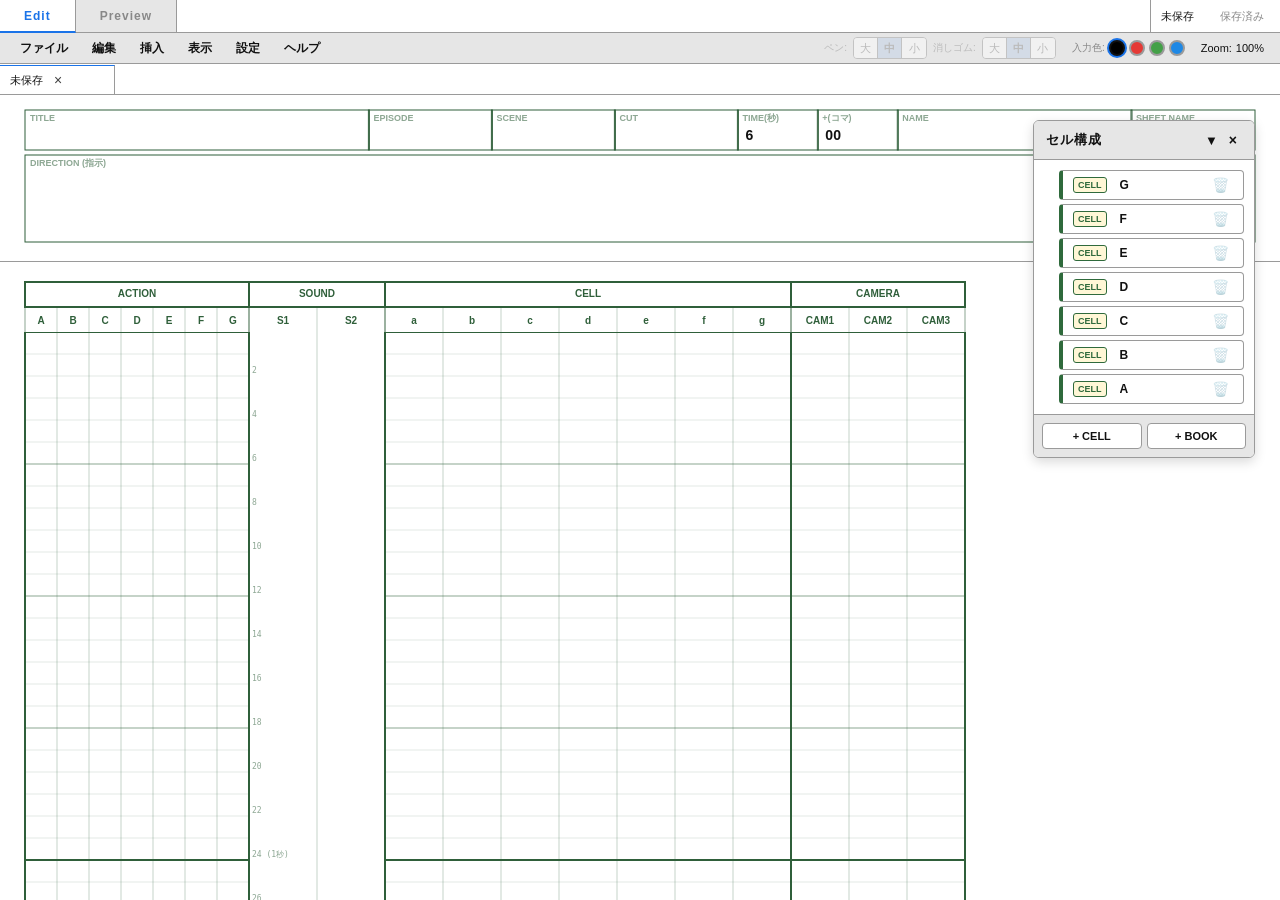
<file: index.html>
<!DOCTYPE html>
<html lang="ja">
<head>
<meta charset="UTF-8">
<meta name="viewport" content="width=device-width, initial-scale=1.0, maximum-scale=1.0, user-scalable=no">
<meta name="theme-color" content="#2196f3">
<meta name="apple-mobile-web-app-capable" content="yes">
<meta name="apple-mobile-web-app-status-bar-style" content="black-translucent">
<meta name="apple-mobile-web-app-title" content="Timesheet">
<title>Web Timesheet Editor - Beta</title>
<link rel="stylesheet" href="style.css">
<link rel="manifest" href="manifest.json">
<link rel="apple-touch-icon" href="icons/icon-192.png">
</head>
<body>
<div id="context-menu" style="display:none; position:absolute; z-index:10000; background:var(--highlight); border:1px solid var(--border-color); border-radius:4px; padding:4px; box-shadow:0 4px 6px rgba(0,0,0,0.5); font-size:12px; cursor:pointer;">
</div>

<!-- VERSION (シート切替) ドロップダウン -->
<div id="version-dropdown" class="menu-dropdown" style="min-width:200px;">
  <div id="version-sheet-list"></div>
  <div class="menu-sep"></div>
  <div class="menu-row" data-version-action="rename" data-i18n="sheet.rename">シート名を変更</div>
  <div class="menu-row" data-version-action="addSheet" data-i18n="sheet.add">新規シート作成...</div>
  <div class="menu-row" data-version-action="copySheet" data-i18n="sheet.copy">現在のシートをコピー</div>
  <div class="menu-row" data-version-action="deleteSheet" data-i18n="sheet.delete">現在のシートを削除</div>
</div>

<!-- シート追加モーダル -->
<div id="sheet-add-modal" class="settings-modal" style="display:none;">
  <div class="settings-modal-inner" style="min-width:400px;">
    <h3 data-i18n="sheet.addTitle">シート追加</h3>
    <div class="settings-row">
      <label data-i18n="sheet.name">シート名:</label>
      <input type="text" id="sheet-add-name" style="flex:1; max-width:200px;">
    </div>
    <div class="settings-row">
      <label data-i18n="sheet.color">シート色:</label>
      <input type="color" id="sheet-add-color" value="#cccccc" style="width:50px; height:28px; padding:0;">
    </div>
    <div class="settings-row">
      <label data-i18n="sheet.source">引継ぎシート:</label>
      <select id="sheet-add-source" style="flex:1; max-width:200px; padding:4px; background:var(--highlight); color:var(--text-color); border:1px solid var(--grid-thick); border-radius:3px;"></select>
    </div>
    <div class="settings-row" style="flex-direction:column; align-items:flex-start;">
      <label style="font-weight:bold; margin-bottom:6px;" data-i18n="sheet.dataLabel">データ:</label>
      <div class="io-radios">
        <label><input type="radio" name="sheet-inherit" value="all" checked><span data-i18n="sheet.dataAll"> すべて（タイムテーブル + 補助データ）</span></label>
        <label><input type="radio" name="sheet-inherit" value="sheet"><span data-i18n="sheet.dataSheet"> シートデータ（タイムテーブルのみ）</span></label>
        <label><input type="radio" name="sheet-inherit" value="aux"><span data-i18n="sheet.dataAux"> 補助データ（メモ・BOOK等のみ）</span></label>
        <label><input type="radio" name="sheet-inherit" value="new"><span data-i18n="sheet.dataNew"> 新規（引継ぎなし）</span></label>
      </div>
    </div>
    <div class="settings-actions">
      <button id="sheet-add-cancel" data-i18n="btn.cancel">キャンセル</button>
      <button id="sheet-add-ok" class="primary" data-i18n="btn.ok">OK</button>
    </div>
  </div>
</div>

<!-- プレビューサイドバー -->
<div id="preview-sidebar" class="preview-sidebar" style="display:none;">
  <div class="sidebar-section no-border">
    <button onclick="refreshPreviewWithTemplateReload()" class="sidebar-btn full-width" data-i18n="preview.refresh">Refresh</button>
  </div>

  <div class="sidebar-section" data-section="template">
    <div class="sidebar-header" onclick="toggleSidebarSection('template')">
      <span class="sidebar-label" data-i18n="sidebar.template">テンプレート</span>
      <span class="sidebar-toggle">▼</span>
    </div>
    <div class="sidebar-content">
      <select id="template-select" class="sidebar-select">
        <optgroup label="標準" data-i18n-label="template.group.standard">
          <option value="default" data-i18n="template.defaultA3">A3 標準</option>
        </optgroup>
        <optgroup label="外部テンプレート" id="template-select-external-group" data-i18n-label="template.group.external">
          <!-- JSが動的生成 -->
        </optgroup>
        <option value="__new_external__" data-i18n="extTpl.newOption">+ 新規テンプレート追加...</option>
      </select>
      <div class="sidebar-row" style="margin-top:4px;">
        <button id="sidebar-template-add-btn" class="sidebar-btn small" data-i18n="sidebar.add">追加</button>
        <button id="sidebar-template-settings-btn" class="sidebar-btn small disabled" data-i18n="sidebar.settings">設定</button>
      </div>
      <div class="sidebar-row" style="margin-top:4px;">
        <button id="sidebar-template-bbox-btn" class="sidebar-btn small full-width" data-i18n="sidebar.bboxEdit" style="display:none;">BBox編集</button>
      </div>
      <div class="sidebar-row" style="margin-top:4px;">
        <button id="sidebar-template-save-local-btn" class="sidebar-btn small full-width" data-i18n="sidebar.saveTemplateLocal" style="display:none;">ライブラリに保存</button>
      </div>
      <div class="sidebar-row" style="margin-top:4px;">
        <button id="sidebar-template-temp-load-btn" class="sidebar-btn small full-width" data-i18n="sidebar.loadTempTemplate">一時テンプレ読込</button>
      </div>
      <input type="file" id="temp-template-file-input" accept="image/png,image/jpeg,image/webp,.tga" style="display:none;">
    </div>
  </div>

  <div class="sidebar-section" data-section="custom-fields" id="sidebar-custom-fields" style="display:none;">
    <div class="sidebar-header" onclick="toggleSidebarSection('custom-fields')">
      <span class="sidebar-label" data-i18n="sidebar.customFields">カスタム項目（外部テンプレ）</span>
      <span class="sidebar-toggle">▼</span>
    </div>
    <div class="sidebar-content" id="sidebar-custom-fields-content">
      <!-- JSが動的生成 -->
    </div>
  </div>

  <div class="sidebar-section" data-section="tools">
    <div class="sidebar-header" onclick="toggleSidebarSection('tools')">
      <span class="sidebar-label" data-i18n="sidebar.tools">ツール</span>
      <span class="sidebar-toggle">▼</span>
    </div>
    <div class="sidebar-content">
      <div class="sidebar-tool-grid">
        <button class="sidebar-tool" data-tool="pen" title="B" data-i18n="tool.pen">Pen</button>
        <button class="sidebar-tool" data-tool="eraser" title="E" data-i18n="tool.eraser">Eraser</button>
        <button class="sidebar-tool" data-tool="select-rect" title="M" data-i18n="tool.rect">Rect</button>
        <button class="sidebar-tool" data-tool="select-lasso" title="L" data-i18n="tool.lasso">Lasso</button>
        <button class="sidebar-tool" data-tool="transform" title="Ctrl+T" data-i18n="tool.transform">Trans</button>
        <button class="sidebar-tool active" data-tool="hand" title="H" data-i18n="tool.hand">Hand</button>
      </div>
    </div>
  </div>

  <div class="sidebar-section" data-section="page-images" id="sidebar-page-images" style="display:none;">
    <div class="sidebar-header" onclick="toggleSidebarSection('page-images')">
      <span class="sidebar-label"><span data-i18n="sidebar.pageImages">ページ内画像</span> (<span id="sidebar-page-images-count">0</span>)</span>
      <span class="sidebar-toggle">▼</span>
    </div>
    <div class="sidebar-content" id="sidebar-page-images-content">
      <!-- JSが動的生成 -->
    </div>
  </div>

  <div class="sidebar-section" data-section="import">
    <div class="sidebar-header" onclick="toggleSidebarSection('import')">
      <span class="sidebar-label" data-i18n="sidebar.import">読み込み</span>
      <span class="sidebar-toggle">▼</span>
    </div>
    <div class="sidebar-content">
      <button onclick="importFileFromSidebar()" class="sidebar-btn full-width" style="margin-top:4px;" data-i18n="sidebar.importFile">ファイルから読み込み</button>
      <button onclick="importFolderFromSidebar()" class="sidebar-btn full-width" style="margin-top:4px;" data-i18n="sidebar.importFolder">フォルダから読み込み</button>
      <button onclick="importXdtsFromSidebar()" class="sidebar-btn full-width" style="margin-top:4px;" data-i18n="sidebar.importXdts">XDTS読み込み</button>
    </div>
  </div>

  <div class="sidebar-section" data-section="export">
    <div class="sidebar-header" onclick="toggleSidebarSection('export')">
      <span class="sidebar-label" data-i18n="sidebar.export">書き出し</span>
      <span class="sidebar-toggle">▼</span>
    </div>
    <div class="sidebar-content">
      <div class="sidebar-row">
        <select id="export-format" class="sidebar-select small">
          <option value="png">PNG</option>
          <option value="jpg">JPG</option>
          <option value="psd">PSD</option>
        </select>
        <select id="export-dpi" class="sidebar-select small">
          <option value="150">150dpi</option>
          <option value="300" selected>300dpi</option>
        </select>
      </div>
      <button onclick="exportFromSidebar()" class="sidebar-btn full-width" style="margin-top:4px;" data-i18n="sidebar.exportBtn">書き出し</button>
      <button onclick="saveProjectHtmlSidebar()" class="sidebar-btn full-width" style="margin-top:4px;" data-i18n="sidebar.saveProjectHtml">プロジェクトHTML保存</button>
      <button onclick="exportTDTSSidebar()" class="sidebar-btn full-width" style="margin-top:4px;" data-i18n="sidebar.saveTdts">TDTS保存</button>
      <button onclick="exportHandwritingFromSidebar()" class="sidebar-btn full-width" style="margin-top:4px;" data-i18n="sidebar.exportHandwriting">手書きPNG保存</button>
      <button onclick="importHandwritingFromSidebar()" class="sidebar-btn full-width" style="margin-top:4px;" data-i18n="sidebar.importHandwriting">手書きPNG読込</button>
    </div>
  </div>

  <div class="sidebar-section" data-section="zoom">
    <div class="sidebar-header" onclick="toggleSidebarSection('zoom')">
      <span class="sidebar-label" data-i18n="sidebar.zoom">ズーム</span>
      <span class="sidebar-toggle">▼</span>
    </div>
    <div class="sidebar-content">
      <div class="sidebar-row zoom-row">
        <button onclick="previewZoomOut()" class="sidebar-btn small">−</button>
        <span id="preview-zoom-display" class="zoom-display">100%</span>
        <button onclick="previewZoomIn()" class="sidebar-btn small">+</button>
        <button onclick="resetPreviewZoom()" class="sidebar-btn small">1:1</button>
      </div>
    </div>
  </div>

  <div class="sidebar-spacer"></div>

  <div class="sidebar-section no-border">
    <button onclick="toggleSidebar()" class="sidebar-btn full-width collapse-btn" data-i18n="sidebar.collapse">≪</button>
  </div>
</div>

<!-- サイドバー折りたたみ時の展開ボタン -->
<div id="sidebar-expand-btn" class="sidebar-expand-btn" style="display:none;" onclick="toggleSidebar()">≫</div>

<!-- モード切替タブ -->
<div id="mode-tabs">
  <div class="mode-tab active" data-mode="edit">Edit</div>
  <div class="mode-tab" data-mode="preview">Preview</div>
  <div class="mode-tabs-spacer"></div>
  <div id="page-nav" class="page-nav">
    <button id="page-prev" onclick="goToPrevPage()" title="前のページ" data-i18n-title="page.prev">◀</button>
    <span id="page-indicator">1 / 1</span>
    <button id="page-next" onclick="goToNextPage()" title="次のページ" data-i18n-title="page.next">▶</button>
    <select id="preview-cut-select" class="preview-cut-select" title="兼用カット切替" data-i18n-title="sharedCut.switch" onchange="switchToSharedCut(this.value)" style="display:none;"></select>
  </div>
  <div id="current-file-label" class="current-file-label" data-i18n="file.unsaved" title="現在のファイル" data-i18n-title="file.current">未保存</div>
  <div id="mode-status" class="mode-status" data-i18n="status.saved">保存済み</div>
</div>

<!-- メニューバー -->
<div id="menubar">
  <div class="menu-item" data-menu="file" data-i18n="menu.file">ファイル</div>
  <div class="menu-item" data-menu="edit" data-i18n="menu.edit">編集</div>
  <div class="menu-item mode-only" data-menu="insert" data-show-modes="edit" data-i18n="menu.insert">挿入</div>
  <div class="menu-item" data-menu="view" data-i18n="menu.view">表示</div>
  <div class="menu-item" data-menu="settings" data-i18n="menu.settings">設定</div>
  <div class="menu-item" data-menu="help" data-i18n="menu.help">ヘルプ</div>
  <div class="menubar-spacer"></div>
  <div class="menubar-inline menubar-tool-sizes" id="drawing-size-controls" title="プレビューモードの描画サイズ" data-i18n-title="label.drawingSize">
    <span class="tool-size-label" data-i18n="label.penSize">ペン:</span>
    <div class="tool-size-group" data-tool-size-group="pen">
      <button class="tool-size-btn" data-drawing-size-tool="pen" data-drawing-size="large" data-i18n="size.large">大</button>
      <button class="tool-size-btn active" data-drawing-size-tool="pen" data-drawing-size="medium" data-i18n="size.medium">中</button>
      <button class="tool-size-btn" data-drawing-size-tool="pen" data-drawing-size="small" data-i18n="size.small">小</button>
    </div>
    <span class="tool-size-label" data-i18n="label.eraserSize">消しゴム:</span>
    <div class="tool-size-group" data-tool-size-group="eraser">
      <button class="tool-size-btn" data-drawing-size-tool="eraser" data-drawing-size="large" data-i18n="size.large">大</button>
      <button class="tool-size-btn active" data-drawing-size-tool="eraser" data-drawing-size="medium" data-i18n="size.medium">中</button>
      <button class="tool-size-btn" data-drawing-size-tool="eraser" data-drawing-size="small" data-i18n="size.small">小</button>
    </div>
  </div>
  <div class="menubar-inline" id="quick-palette" title="入力色を選択（次に入力するセルに自動適用）" data-i18n-title="label.inputColorTitle">
    <span style="font-size:10px; color:var(--grid-medium);" data-i18n="label.inputColor">入力色:</span>
    <button class="qp-swatch active" data-fc="0" title="ID 0"></button>
    <button class="qp-swatch" data-fc="1" title="ID 1"></button>
    <button class="qp-swatch" data-fc="2" title="ID 2"></button>
    <button class="qp-swatch" data-fc="3" title="ID 3"></button>
  </div>
  <div class="menubar-inline">Zoom: <span id="zoomDisplay">100%</span></div>
</div>

<div id="document-tabs" class="document-tabs"></div>

<!-- gapSetting は描画設定モーダルへ。drawAll が参照するため hidden で保持 -->
<input type="hidden" id="gapSetting" value="3">

<!-- インポート/エクスポート フィールド選択モーダル -->
<div id="io-modal" class="settings-modal" style="display:none;">
  <div class="settings-modal-inner" style="min-width:440px;">
    <h3 id="io-modal-title">インポート: ファイル名.tdts</h3>
    <div id="io-modal-warn" class="io-warn" style="display:none;"></div>
    <div id="io-modal-note" class="io-note"></div>
    <div class="settings-row" style="flex-direction:column; align-items:flex-start;">
      <div style="display:flex; align-items:center; justify-content:space-between; width:100%; margin-bottom:6px;">
        <label style="font-weight:bold;" data-i18n="io.fields">取り込む / 出力する項目</label>
        <button id="io-toggle-all" type="button" data-i18n="io.toggleAll" style="padding:2px 10px; font-size:11px;">全て選択 / 解除</button>
      </div>
      <div class="io-checks">
        <label><input type="checkbox" data-io="meta" checked><span data-i18n="io.field.meta"> メタ情報 (TITLE/SCENE/CUT等)</span></label>
        <label><input type="checkbox" data-io="direction" checked><span data-i18n="io.field.direction"> DIRECTION (指示)</span></label>
        <label><input type="checkbox" data-io="action" checked><span data-i18n="io.field.action"> ACTION (原画)</span></label>
        <label><input type="checkbox" data-io="sound" checked><span data-i18n="io.field.sound"> SOUND (セリフ)</span></label>
        <label><input type="checkbox" data-io="cell" checked><span data-i18n="io.field.cell"> CELL (動画)</span></label>
        <label><input type="checkbox" data-io="camera" checked><span data-i18n="io.field.camera"> CAMERA (撮影)</span></label>
        <label><input type="checkbox" data-io="book" checked><span data-i18n="io.field.book"> BOOK</span></label>
        <label><input type="checkbox" data-io="stroboMerge" checked><span data-i18n="io.field.stroboMerge"> ストロボ自動マージ (TDTSのみ)</span></label>
      </div>
    </div>

    <!-- XDTS 特有: CELL マッピング -->
    <div id="io-xdts-mapping" class="settings-row" style="flex-direction:column; align-items:flex-start; display:none;">
      <label style="font-weight:bold; margin-bottom:6px;" data-i18n="io.xdts.cellTarget">XDTS の CELL フィールドの取込先</label>
      <div class="io-radios">
        <label><input type="radio" name="xdtsCellTarget" value="both"><span data-i18n="io.xdts.cellBoth"> ACTION と CELL の両方にコピー</span></label>
        <label><input type="radio" name="xdtsCellTarget" value="action" checked><span data-i18n="io.xdts.cellAction"> ACTION のみ</span></label>
        <label><input type="radio" name="xdtsCellTarget" value="cell"><span data-i18n="io.xdts.cellOnly"> CELL のみ</span></label>
      </div>
    </div>
    <!-- XDTS インポート時: カット番号指定 -->
    <div id="io-xdts-cut" class="settings-row" style="display:none;">
      <label style="font-weight:bold; margin-right:10px;" data-i18n="io.xdts.cut">カット番号:</label>
      <input type="text" id="io-xdts-cut-input" style="width:100px; padding:4px 8px; background:var(--highlight); color:var(--text-color); border:1px solid var(--grid-thick); border-radius:3px;">
      <span style="margin-left:8px; font-size:11px; color:var(--grid-medium);" data-i18n="io.xdts.cutHint">(ファイルから取得、必要に応じて修正)</span>
    </div>
    <div id="io-xdts-export" class="settings-row" style="flex-direction:column; align-items:flex-start; display:none;">
      <label style="font-weight:bold; margin-bottom:6px;" data-i18n="io.xdts.exportSource">XDTS の CELL フィールドへの出力ソース</label>
      <div class="io-radios">
        <label><input type="radio" name="xdtsExportSource" value="action" checked><span data-i18n="io.xdts.srcAction"> ACTION 優先</span></label>
        <label><input type="radio" name="xdtsExportSource" value="cell"><span data-i18n="io.xdts.srcCell"> CELL 優先</span></label>
        <label><input type="radio" name="xdtsExportSource" value="merge"><span data-i18n="io.xdts.srcMerge"> マージ (ACTIONがあればACTION、無ければCELL)</span></label>
      </div>
    </div>

    <!-- インポート時のみ: 既存データの扱い -->
    <div id="io-merge-mode" class="settings-row" style="flex-direction:column; align-items:flex-start;">
      <label style="font-weight:bold; margin-bottom:6px;" data-i18n="io.merge.label">既存データの扱い</label>
      <div id="io-merge-hint" class="io-hint"></div>
      <div class="io-radios">
        <label><input type="radio" name="ioMerge" value="new" checked><span data-i18n="io.merge.newDoc"> 新規 (完全新規のデータ作成)</span></label>
        <label><input type="radio" name="ioMerge" value="newSheet"><span data-i18n="io.merge.newSheet"> 新規 (新しいシートとして読み込み)</span></label>
        <label><input type="radio" name="ioMerge" value="overwrite"><span data-i18n="io.merge.overwrite"> 上書き (現在のシートに上書き)</span></label>
        <label><input type="radio" name="ioMerge" value="addSharedCut"><span data-i18n="io.merge.addSharedCut"> 兼用カットとして読み込み</span></label>
      </div>
    </div>

    <div class="settings-actions">
      <button id="io-modal-cancel" data-i18n="btn.cancel">キャンセル</button>
      <button id="io-modal-ok" class="primary" data-i18n="io.btn.run">実行</button>
    </div>
  </div>
</div>

<!-- ショートカット一覧モーダル（参照専用） -->
<div id="help-shortcuts-modal" class="settings-modal" style="display:none;">
  <div class="settings-modal-inner" style="min-width:560px; max-height:85vh; overflow:hidden; display:flex; flex-direction:column;">
    <h3 data-i18n="modal.helpShortcuts">ショートカット一覧</h3>
    <input type="text" id="help-shortcut-search" placeholder="検索 (アクション名)" data-i18n-placeholder="shortcut.search" style="margin-bottom:6px; padding:6px 10px; background:var(--highlight); color:var(--text-color); border:1px solid var(--grid-thick); border-radius:4px; font-size:12px;">
    <div style="font-size:10px; color:var(--grid-medium); margin-bottom:6px;" data-i18n="shortcut.hint">行をクリックで選択、ダブルクリックで設定画面に直接遷移</div>
    <div style="flex:1; overflow-y:auto; padding-right:4px;">
      <table id="help-shortcut-table" style="width:100%; border-collapse:collapse; font-size:12px;">
        <thead>
          <tr style="text-align:left; border-bottom:1px solid var(--border-color);">
            <th style="padding:6px 4px;" data-i18n="shortcut.action">アクション</th>
            <th style="padding:6px 4px; width:120px;" data-i18n="shortcut.main">メイン</th>
            <th style="padding:6px 4px; width:120px;" data-i18n="shortcut.sub">サブ</th>
          </tr>
        </thead>
        <tbody id="help-shortcut-tbody"></tbody>
      </table>
    </div>
    <div class="settings-actions">
      <button id="help-shortcut-open-config" data-i18n="shortcut.openConfig">設定で変更...</button>
      <button id="help-shortcut-close" class="primary" data-i18n="btn.close">閉じる</button>
    </div>
  </div>
</div>

<!-- 簡易マニュアルモーダル -->
<div id="help-manual-modal" class="settings-modal" style="display:none;">
  <div class="settings-modal-inner" style="min-width:600px; max-height:85vh; overflow:hidden; display:flex; flex-direction:column;">
    <h3 data-i18n="modal.helpManual">簡易マニュアル</h3>
    <div id="help-manual-content" style="flex:1; overflow-y:auto; padding:0 8px; font-size:12px; line-height:1.7;"></div>
    <div class="settings-actions">
      <button id="help-manual-close" class="primary" data-i18n="btn.close">閉じる</button>
    </div>
  </div>
</div>

<!-- バージョン情報モーダル -->
<div id="help-about-modal" class="settings-modal" style="display:none;">
  <div class="settings-modal-inner" style="min-width:340px;">
    <h3 data-i18n="modal.about">バージョン情報</h3>
    <div style="font-size:12px; line-height:1.8;">
      <div><strong>web_timesheet_editer</strong></div>
      <div><span data-i18n="about.versionLabel">バージョン: </span><span id="about-version">Beta</span></div>
      <div style="margin-top:10px; color:var(--grid-medium); font-size:11px;">
        <span data-i18n-html="about.desc">ブラウザ向けタイムシートエディタ<br>TDTS / XDTS フォーマット対応</span>
      </div>
      <div style="margin-top:14px; padding-top:10px; border-top:1px solid var(--grid-light); font-size:11px;">
        <div><strong>License</strong></div>
        <div style="margin-top:4px; color:var(--grid-medium);">
          MIT License<br>
          Copyright (c) 2024-2025 yoda-y
        </div>
        <div style="margin-top:8px;">
          <a href="https://github.com/yoda-y/web-timesheet-editor" target="_blank" rel="noopener" style="color:var(--accent-blue);">GitHub</a>
        </div>
        <div style="margin-top:8px;">
          <button id="about-changelog-btn" style="font-size:11px; padding:4px 10px; cursor:pointer;" data-i18n="about.changelog">更新履歴を見る</button>
        </div>
      </div>
      <div style="margin-top:14px; padding-top:10px; border-top:1px solid var(--grid-light); font-size:11px;">
        <div><strong data-i18n="about.disclaimerTitle">免責事項 (Disclaimer)</strong></div>
        <div style="margin-top:4px; color:var(--grid-medium); line-height:1.6;">
          <span data-i18n-html="about.disclaimerBody">本ツールは個人が開発した非公式の互換ツールです。各アニメーション制作会社や、XDTS/TDTSフォーマットの策定元（株式会社セルシス、東映アニメーション株式会社など）とは一切関係ありません。<br><br>本ツールを使用したことによるデータの破損や、業務上のトラブルについて、作者は一切の責任を負いません。本番環境で使用する際は、必ず事前にバックアップを取得してください。</span>
        </div>
      </div>
    </div>
    <div class="settings-actions">
      <button id="help-about-close" class="primary" data-i18n="btn.close">閉じる</button>
    </div>
  </div>
</div>

<!-- 更新履歴モーダル -->
<div id="changelog-modal" class="settings-modal" style="display:none;">
  <div class="settings-modal-inner" style="min-width:520px; max-width:720px; max-height:80vh; display:flex; flex-direction:column;">
    <h3 data-i18n="about.changelogTitle">更新履歴</h3>
    <div id="changelog-content" style="flex:1; overflow-y:auto; padding:12px 4px; font-size:12px; line-height:1.7; white-space:pre-wrap; font-family:monospace;">
      <span data-i18n="common.loading">読み込み中...</span>
    </div>
    <div class="settings-actions">
      <button id="changelog-close" class="primary" data-i18n="btn.close">閉じる</button>
    </div>
  </div>
</div>

<!-- 外部テンプレート設定モーダル -->
<div id="external-template-modal" class="settings-modal" style="display:none;">
  <div class="settings-modal-inner ext-tpl-modal-inner">
    <h3><span data-i18n="extTpl.modalTitle">外部テンプレート設定</span>
      <span id="ext-tpl-dirty-badge" data-i18n="extTpl.dirtyBadge" style="display:none; margin-left:8px; font-size:11px; font-weight:normal; color:#e65100; border:1px solid #e65100; border-radius:3px; padding:1px 6px; vertical-align:middle;">未保存</span>
    </h3>
    <div class="ext-tpl-body">
      <div class="ext-tpl-left">
        <div class="ext-tpl-list-header" data-i18n="extTpl.listHeader">テンプレート一覧</div>
        <div id="ext-tpl-list" class="ext-tpl-list">
          <!-- JSが生成 -->
          <div class="ext-tpl-empty" data-i18n="extTpl.empty">テンプレートがまだありません</div>
        </div>
        <div class="ext-tpl-list-actions">
          <button id="ext-tpl-new-btn" type="button" data-i18n="extTpl.newBtn">+ 新規追加</button>
          <button id="ext-tpl-import-btn" type="button" data-i18n="extTpl.importBtn">インポート (JSON)</button>
          <input type="file" id="ext-tpl-import-file" accept="application/json" style="display:none;">
        </div>
      </div>
      <div class="ext-tpl-right">
        <div id="ext-tpl-detail" class="ext-tpl-detail">
          <div class="ext-tpl-placeholder" data-i18n="extTpl.placeholder">左から選択するか、新規追加してください</div>
        </div>
        <div id="ext-tpl-edit-form" class="ext-tpl-edit-form" style="display:none;">
          <div class="settings-row">
            <label style="width:90px;" data-i18n="extTpl.nameLabel">テンプレート名:</label>
            <input type="text" id="ext-tpl-name-input" style="flex:1;">
          </div>
          <div class="settings-row">
            <label style="width:90px;" data-i18n="extTpl.imageLabel">背景画像:</label>
            <button id="ext-tpl-image-btn" type="button" data-i18n="extTpl.imagePickBtn">画像を選択...</button>
            <input type="file" id="ext-tpl-image-file" accept="image/png,image/jpeg" style="display:none;">
          </div>
          <div class="ext-tpl-image-preview-wrap">
            <img id="ext-tpl-image-preview" alt="">
            <div id="ext-tpl-image-info" class="ext-tpl-image-info"></div>
          </div>
          <div class="settings-row" style="margin-top:8px;">
            <label style="width:90px;" data-i18n="extTpl.overflowMode">列超過モード:</label>
            <select id="ext-tpl-overflow-mode">
              <option value="gengaDougaAuto" data-i18n="extTpl.overflowAuto">通常 (原動画 自動)</option>
              <option value="pageChunks" data-i18n="extTpl.overflowPageChunks">列ページ分割 (1-1, 1-2…)</option>
              <option value="none" data-i18n="extTpl.overflowNone">従来方式 (超過列は非表示)</option>
            </select>
          </div>
          <div class="settings-row" style="flex-direction:column; align-items:flex-start; gap:5px; border-top:1px solid var(--border-color); margin-top:10px; padding-top:8px;">
            <label style="font-weight:bold; font-size:12px;" data-i18n="colHeader.sectionTitle">カラムヘッダー印字 (テンプレ共通)</label>
            <label style="font-size:11px; display:inline-flex; align-items:center; gap:4px;">
              <input type="checkbox" id="ext-tpl-ch-show"> <span data-i18n="colHeader.show">カラムヘッダーを印字</span>
            </label>
            <div style="display:flex; gap:10px; align-items:center; flex-wrap:wrap; font-size:11px;">
              <label style="display:inline-flex; align-items:center; gap:4px;"><input type="checkbox" id="ext-tpl-ch-bg"> <span data-i18n="colHeader.bgEnabled">下地あり</span></label>
              <label style="display:inline-flex; align-items:center; gap:4px;"><span data-i18n="colHeader.bgColor">下地色:</span> <input type="color" id="ext-tpl-ch-bgcolor" style="width:36px; height:22px; padding:0;"></label>
              <button type="button" id="ext-tpl-ch-eyedropper" class="ch-eyedropper-btn" style="font-size:11px; padding:2px 6px;" data-i18n="colHeader.eyedropper">スポイト</button>
              <label style="display:inline-flex; align-items:center; gap:4px;"><span data-i18n="colHeader.textColor">文字色:</span> <input type="color" id="ext-tpl-ch-textcolor" style="width:36px; height:22px; padding:0;"></label>
              <label style="display:inline-flex; align-items:center; gap:4px;"><input type="checkbox" id="ext-tpl-ch-vertical"> <span data-i18n="colHeader.vertical">縦書き</span></label>
            </div>
            <div style="display:flex; gap:10px; align-items:center; flex-wrap:wrap; font-size:11px;">
              <label style="display:inline-flex; align-items:center; gap:4px;"><span data-i18n="colHeader.offsetX">X補正(mm):</span> <input type="number" id="ext-tpl-ch-offx" step="0.1" style="width:56px;"></label>
              <label style="display:inline-flex; align-items:center; gap:4px;"><span data-i18n="colHeader.offsetY">Y補正(mm):</span> <input type="number" id="ext-tpl-ch-offy" step="0.1" style="width:56px;"></label>
              <label style="display:inline-flex; align-items:center; gap:4px;"><span data-i18n="colHeader.fontSize">文字サイズ(mm):</span> <input type="number" id="ext-tpl-ch-fontsize" step="0.1" min="0.5" placeholder="自動" style="width:56px;"></label>
            </div>
          </div>
          <div class="settings-row" style="flex-direction:column; align-items:flex-start; gap:8px; border-top:1px solid var(--border-color); margin-top:10px; padding-top:8px;">
            <label style="font-weight:bold; font-size:12px;" data-i18n="sheetLabel.sectionTitle">原動画シート表示ラベル</label>
            <div style="display:flex; flex-direction:column; gap:2px; width:100%;">
              <span style="font-size:11px;" data-i18n="sheetLabel.splitDouga">同一ページ分割: 動画欄ラベル</span>
              <input type="text" id="ext-tpl-sl-splitdouga" style="width:100%;">
              <span style="font-size:10px; color:var(--grid-medium);" data-i18n="sheetLabel.splitDougaHint">action2/cell2 側に出す「こちらが動画シートです」等</span>
            </div>
            <div style="display:flex; flex-direction:column; gap:2px; width:100%;">
              <span style="font-size:11px;" data-i18n="sheetLabel.separateGenga">別ページ分割: 原画ページラベル</span>
              <input type="text" id="ext-tpl-sl-sepgenga" style="width:100%;">
              <span style="font-size:10px; color:var(--grid-medium);" data-i18n="sheetLabel.separateGengaHint">原画ページ上部に出す「原画シート」等</span>
            </div>
            <div style="display:flex; flex-direction:column; gap:2px; width:100%;">
              <span style="font-size:11px;" data-i18n="sheetLabel.separateDouga">別ページ分割: 動画ページラベル</span>
              <input type="text" id="ext-tpl-sl-sepdouga" style="width:100%;">
              <span style="font-size:10px; color:var(--grid-medium);" data-i18n="sheetLabel.separateDougaHint">動画ページ上部に出す「動画シート」等</span>
            </div>
          </div>
          <div class="settings-row" style="margin-top:12px; gap:8px;">
            <button id="ext-tpl-bbox-editor-btn" type="button" data-i18n="extTpl.openBBoxEditor">BBoxエディタを開く</button>
          </div>
        </div>
      </div>
    </div>
    <div class="settings-actions">
      <button id="ext-tpl-save-btn" type="button" class="primary" data-i18n="btn.save">保存</button>
      <button id="ext-tpl-close-btn" data-i18n="btn.close">閉じる</button>
    </div>
  </div>
</div>

<!-- BBoxエディタモーダル -->
<div id="bbox-editor-modal" class="settings-modal" style="display:none;">
  <div class="settings-modal-inner bbox-editor-inner">
    <h3><span data-i18n="bbox.modalTitlePrefix">BBoxエディタ - </span><span id="bbox-editor-template-name">-</span></h3>
    <div class="bbox-editor-body">
      <div class="bbox-editor-tags">
        <div class="bbox-editor-section-title" data-i18n="bbox.section.tags">タグ一覧</div>
        <div id="bbox-editor-tag-list" class="bbox-editor-tag-list">
          <!-- JSがカテゴリごとに生成 -->
        </div>
      </div>
      <div class="bbox-editor-canvas-wrap">
        <div class="bbox-editor-canvas-toolbar">
          <span id="bbox-editor-image-info" class="bbox-editor-image-info" data-i18n="bbox.alert.noImageInfo">画像なし</span>
          <span class="bbox-editor-canvas-hint" data-i18n="bbox.canvas.hint">Space+ドラッグ: パン / Space+Ctrl+ドラッグ: ズーム / クリック: 選択 / ドラッグ: 移動・ハンドルでリサイズ</span>
          <label style="display:flex; align-items:center; gap:4px; font-size:11px; cursor:pointer; margin-left:auto; margin-right:12px;">
            <input type="checkbox" id="bbox-preview-toggle" checked>
            <span data-i18n="bbox.previewToggle">プレビュー表示</span>
          </label>
        </div>
        <div id="bbox-editor-canvas-container" class="bbox-editor-canvas-container">
          <canvas id="bbox-editor-canvas"></canvas>
          <div id="bbox-editor-no-image" class="bbox-editor-no-image" data-i18n="bbox.noImage">背景画像が設定されていません</div>
        </div>
      </div>
      <div class="bbox-editor-props">
        <div class="bbox-editor-section-title" data-i18n="bbox.section.props">プロパティ</div>
        <div id="bbox-editor-props-empty" class="bbox-editor-props-empty" data-i18n="bbox.props.empty">BBoxを選択してください</div>
        <div id="bbox-editor-props-form" class="bbox-editor-props-form" style="display:none;">
          <div class="settings-row"><label data-i18n="bbox.prop.tag">タグ:</label>
            <span id="bbox-prop-tag-label" class="bbox-prop-readonly"></span>
            <label style="margin-left:8px; font-size:11px; display:inline-flex; align-items:center; gap:4px;">
              <input type="checkbox" id="bbox-prop-locked"> <span data-i18n="bbox.prop.locked">ロック</span>
            </label>
          </div>
          <div class="settings-row"><label data-i18n="bbox.prop.x">X (0-1):</label><input type="number" id="bbox-prop-x" min="0" max="1" step="0.001"></div>
          <div class="settings-row"><label data-i18n="bbox.prop.y">Y (0-1):</label><input type="number" id="bbox-prop-y" min="0" max="1" step="0.001"></div>
          <div class="settings-row"><label data-i18n="bbox.prop.w">W (0-1):</label><input type="number" id="bbox-prop-w" min="0" max="1" step="0.001"></div>
          <div class="settings-row"><label data-i18n="bbox.prop.h">H (0-1):</label><input type="number" id="bbox-prop-h" min="0" max="1" step="0.001"></div>
          <div class="settings-row" id="bbox-prop-fontsize-row">
            <label data-i18n="bbox.prop.fontSize">文字サイズ (mm):</label>
            <input type="number" id="bbox-prop-fontsize" min="1.0" max="20.0" step="0.1" placeholder="自動" data-i18n-placeholder="bbox.prop.fontSizeAuto">
          </div>
          <div class="settings-row" id="bbox-prop-prefix-row" style="display:none;">
            <label data-i18n="bbox.prop.prefix">接頭辞:</label><input type="text" id="bbox-prop-prefix" placeholder="#/S- 等" data-i18n-placeholder="bbox.prop.prefixPlaceholder">
          </div>
          <div class="settings-row" id="bbox-prop-label-row" style="display:none;">
            <label data-i18n="bbox.prop.label">ラベル:</label><input type="text" id="bbox-prop-label" placeholder="色指定 等" data-i18n-placeholder="bbox.prop.labelPlaceholder">
          </div>
          <div class="settings-row" id="bbox-prop-type-row" style="display:none;">
            <label data-i18n="bbox.prop.type">入力タイプ:</label>
            <select id="bbox-prop-type"><option value="text">text</option><option value="multiline">multiline</option></select>
          </div>
          <div class="settings-row" id="bbox-prop-frames-row" style="display:none;">
            <label data-i18n="bbox.prop.frames">フレーム数:</label><input type="number" id="bbox-prop-frames" min="1" max="999" step="1" value="72">
          </div>
          <div class="settings-row" id="bbox-prop-columns-row" style="display:none;">
            <label data-i18n="bbox.prop.columns">カラム数:</label><input type="number" id="bbox-prop-columns" min="1" max="20" step="1" value="5">
          </div>
          <div id="bbox-prop-sync-row" style="display:none; margin-top:6px; padding-top:6px; border-top:1px solid var(--border-color);">
            <label style="font-size:11px; display:inline-flex; align-items:center; gap:4px;">
              <input type="checkbox" id="bbox-prop-sync-size"> <span data-i18n="bbox.prop.syncSize">同種タグとサイズ同期</span>
            </label>
            <div style="margin-top:4px;">
              <button type="button" id="bbox-prop-sync-apply" style="font-size:11px; padding:3px 10px;" data-i18n="bbox.prop.syncApply">同種BBoxにサイズを反映</button>
            </div>
          </div>
          <div id="bbox-prop-colheader-row" style="display:none; margin-top:6px; padding-top:6px; border-top:1px solid var(--border-color);">
            <label style="font-weight:bold; font-size:11px;" data-i18n="colHeader.sectionTitleBBox">カラムヘッダー印字</label>
            <div style="margin-top:3px;">
              <label style="font-size:11px; display:inline-flex; align-items:center; gap:4px;">
                <input type="checkbox" id="bbox-ch-usetpl" checked> <span data-i18n="colHeader.useTemplate">テンプレ共通設定を使う</span>
              </label>
            </div>
            <div id="bbox-ch-fields" style="display:flex; flex-direction:column; gap:4px; margin-top:4px; font-size:11px;">
              <label style="display:inline-flex; align-items:center; gap:4px;">
                <input type="checkbox" id="bbox-ch-show"> <span data-i18n="colHeader.show">カラムヘッダーを印字</span>
              </label>
              <div style="display:flex; gap:8px; align-items:center; flex-wrap:wrap;">
                <label style="display:inline-flex; align-items:center; gap:4px;"><input type="checkbox" id="bbox-ch-bg"> <span data-i18n="colHeader.bgEnabled">下地あり</span></label>
                <label style="display:inline-flex; align-items:center; gap:4px;"><span data-i18n="colHeader.bgColor">下地色:</span> <input type="color" id="bbox-ch-bgcolor" style="width:32px; height:20px; padding:0;"></label>
                <button type="button" id="bbox-ch-eyedropper" class="ch-eyedropper-btn" style="font-size:11px; padding:2px 6px;" data-i18n="colHeader.eyedropper">スポイト</button>
                <label style="display:inline-flex; align-items:center; gap:4px;"><span data-i18n="colHeader.textColor">文字色:</span> <input type="color" id="bbox-ch-textcolor" style="width:32px; height:20px; padding:0;"></label>
                <label style="display:inline-flex; align-items:center; gap:4px;"><input type="checkbox" id="bbox-ch-vertical"> <span data-i18n="colHeader.vertical">縦書き</span></label>
              </div>
              <div style="display:flex; gap:8px; align-items:center; flex-wrap:wrap;">
                <label style="display:inline-flex; align-items:center; gap:4px;"><span data-i18n="colHeader.offsetX">X補正(mm):</span> <input type="number" id="bbox-ch-offx" step="0.1" style="width:52px;"></label>
                <label style="display:inline-flex; align-items:center; gap:4px;"><span data-i18n="colHeader.offsetY">Y補正(mm):</span> <input type="number" id="bbox-ch-offy" step="0.1" style="width:52px;"></label>
                <label style="display:inline-flex; align-items:center; gap:4px;"><span data-i18n="colHeader.fontSize">文字サイズ(mm):</span> <input type="number" id="bbox-ch-fontsize" step="0.1" min="0.5" placeholder="自動" style="width:52px;"></label>
              </div>
            </div>
          </div>
        </div>
      </div>
    </div>
    <div class="settings-actions">
      <span class="bbox-editor-hint" data-i18n="bbox.footerHint" style="font-size:11px;color:#888;margin-right:auto;">Ctrl+ホイール: ズーム ／ Space+ドラッグ: パン</span>
      <button id="bbox-editor-cancel-btn" data-i18n="btn.cancel">キャンセル</button>
      <button id="bbox-editor-save-btn" class="primary" data-i18n="btn.save">保存</button>
    </div>
  </div>
</div>

<!-- 設定一覧モーダル -->
<div id="settings-hub-modal" class="settings-modal" style="display:none;">
  <div class="settings-modal-inner settings-hub-inner">
    <h3 data-i18n="modal.settingsHub">設定一覧</h3>
    <div class="settings-hub-grid">
      <button type="button" class="settings-hub-card" data-settings-open="settings.editor">
        <strong data-i18n="settings.editor.short">エディタ</strong>
        <span data-i18n="settings.editor.desc">兼用カットの共有項目など</span>
      </button>
      <button type="button" class="settings-hub-card" data-settings-open="settings.draw">
        <strong data-i18n="settings.draw.short">描画</strong>
        <span data-i18n="settings.draw.desc">線発生ギャップ、頭/尻マージンなど</span>
      </button>
      <button type="button" class="settings-hub-card" data-settings-open="settings.font">
        <strong data-i18n="settings.font.short">文字</strong>
        <span data-i18n="settings.font.desc">セル番号・セリフ・カメラ・メタ情報のサイズ (mm)</span>
      </button>
      <button type="button" class="settings-hub-card" data-settings-open="settings.color">
        <strong data-i18n="settings.color.short">色</strong>
        <span data-i18n="settings.color.desc">文字色、選択色、手書き点線色など</span>
      </button>
      <button type="button" class="settings-hub-card" data-settings-open="settings.shortcut">
        <strong data-i18n="settings.shortcut.short">ショートカット</strong>
        <span data-i18n="settings.shortcut.desc">Photoshopライクなキー割り当て</span>
      </button>
      <button type="button" class="settings-hub-card" data-settings-open="settings.sidebar">
        <strong data-i18n="settings.sidebar.short">サイドバー</strong>
        <span data-i18n="settings.sidebar.desc">配置、セクション順</span>
      </button>
      <button type="button" class="settings-hub-card" data-settings-open="settings.naming">
        <strong data-i18n="settings.naming.short">命名規則</strong>
        <span data-i18n="settings.naming.desc">画像書き出し、TDTS/XDTS保存名</span>
      </button>
      <button type="button" class="settings-hub-card" data-settings-open="settings.externalTemplate">
        <strong data-i18n="settings.externalTemplate.short">外部テンプレート</strong>
        <span data-i18n="settings.externalTemplate.desc">専用モーダルで流し込み項目とBBoxを管理予定</span>
      </button>
    </div>
    <div class="settings-hub-quick" style="display:flex; gap:16px; padding:10px 14px; margin-top:8px; border-top:1px solid var(--border-color); font-size:12px;">
      <label style="display:flex; align-items:center; gap:6px; cursor:pointer;">
        <input type="checkbox" id="hubHeadMarginToggle"><span data-i18n="draw.headMarginQuick">先頭マージン</span>
      </label>
      <label style="display:flex; align-items:center; gap:6px; cursor:pointer;">
        <input type="checkbox" id="hubTailMarginToggle"><span data-i18n="draw.tailMarginQuick">末尾マージン</span>
      </label>
    </div>
    <div class="settings-hub-backup">
      <button type="button" data-settings-open="file.settings.export" data-i18n="file.settings.export">設定を書き出し (JSON)</button>
      <button type="button" data-settings-open="file.settings.import" data-i18n="file.settings.import">設定を読み込み (JSON)</button>
      <button type="button" data-settings-open="settings.reset" data-i18n="settings.reset">設定をリセット</button>
    </div>
    <div class="settings-actions">
      <button id="settings-hub-close" class="primary" data-i18n="btn.close">閉じる</button>
    </div>
  </div>
</div>

<!-- ショートカット設定モーダル -->
<div id="settings-shortcut-modal" class="settings-modal" style="display:none;">
  <div class="settings-modal-inner" style="min-width:600px; max-height:85vh; overflow:hidden; display:flex; flex-direction:column;">
    <h3 data-i18n="modal.shortcut">ショートカット設定</h3>
    <div id="shortcut-conflicts" class="io-warn" style="display:none;"></div>
    <div style="flex:1; overflow-y:auto; padding-right:4px;">
      <table id="shortcut-table" style="width:100%; border-collapse:collapse; font-size:12px;">
        <thead>
          <tr style="text-align:left; border-bottom:1px solid var(--border-color);">
            <th style="padding:6px 4px;" data-i18n="shortcut.action">アクション</th>
            <th style="padding:6px 4px; width:140px;" data-i18n="shortcut.main">メイン</th>
            <th style="padding:6px 4px; width:140px;" data-i18n="shortcut.sub">サブ</th>
          </tr>
        </thead>
        <tbody id="shortcut-tbody"></tbody>
      </table>
    </div>
    <div class="settings-actions">
      <button id="shortcut-export" data-i18n="btn.export">JSON書き出し</button>
      <button id="shortcut-import" data-i18n="btn.import">JSON読み込み</button>
      <button id="shortcut-reset" data-i18n="btn.reset">デフォルトに戻す</button>
      <button id="settings-shortcut-cancel" data-i18n="btn.cancel">キャンセル</button>
      <button id="settings-shortcut-apply" data-i18n="btn.apply">適用</button>
      <button id="settings-shortcut-ok" class="primary" data-i18n="btn.ok">OK</button>
    </div>
  </div>
</div>

<!-- 色設定モーダル -->
<div id="settings-color-modal" class="settings-modal" style="display:none;">
  <div class="settings-modal-inner" style="min-width:480px;">
    <h3 data-i18n="modal.color">色設定</h3>
    <div class="settings-row" style="flex-direction:column; align-items:flex-start;">
      <label style="font-weight:bold; margin-bottom:6px;" data-i18n="color.fontPalette">文字色パレット (fontColorId 0-5)</label>
      <div id="font-color-palette" style="display:flex; gap:8px; flex-wrap:wrap;">
        <!-- JSが生成 -->
      </div>
      <span class="settings-hint" style="margin-left:0;" data-i18n="color.fontPaletteHint">編集 → 文字色を変更 で各色を適用できます。リテイク赤などに利用</span>
    </div>
    <div class="settings-row">
      <label data-i18n="color.uiAccent">UIメインカラー:</label>
      <input type="color" id="colorUiAccent" style="width:50px; height:28px; padding:0;">
      <button type="button" class="color-auto-btn" data-target="uiAccent" data-i18n="color.auto" style="font-size:11px; padding:2px 8px;">自動</button>
    </div>
    <div class="settings-row">
      <label data-i18n="color.editLightMain">Editライトモード メイン色:</label>
      <input type="color" id="colorEditLightMain" style="width:50px; height:28px; padding:0;">
      <button type="button" class="color-auto-btn" data-target="editLightMain" data-i18n="color.auto" style="font-size:11px; padding:2px 8px;">自動</button>
    </div>
    <div class="settings-row">
      <label data-i18n="color.templateBg">標準テンプレ 背景色:</label>
      <input type="color" id="colorTemplateBg" style="width:50px; height:28px; padding:0;">
      <button type="button" class="color-auto-btn" data-target="templateBg" data-i18n="color.auto" style="font-size:11px; padding:2px 8px;">自動</button>
    </div>
    <div class="settings-row">
      <label data-i18n="color.templateLine">標準テンプレ 罫線・ラベル色:</label>
      <input type="color" id="colorTemplateLine" style="width:50px; height:28px; padding:0;">
      <button type="button" class="color-auto-btn" data-target="templateLine" data-i18n="color.auto" style="font-size:11px; padding:2px 8px;">自動</button>
    </div>
    <div class="settings-row">
      <label data-i18n="color.bookLine">BOOK線色:</label>
      <input type="color" id="colorBookLine" style="width:50px; height:28px; padding:0;">
      <button type="button" class="color-auto-btn" data-target="bookLine" data-i18n="color.auto" style="font-size:11px; padding:2px 8px;">自動</button>
    </div>
    <div class="settings-row">
      <label data-i18n="color.cellIcon">CELLアイコン色:</label>
      <input type="color" id="colorCellIcon" style="width:50px; height:28px; padding:0;">
      <button type="button" class="color-auto-btn" data-target="cellIcon" data-i18n="color.auto" style="font-size:11px; padding:2px 8px;">自動</button>
    </div>
    <div class="settings-row">
      <label data-i18n="color.selectBorder">選択枠の色:</label>
      <input type="color" id="colorSelectBorder" style="width:50px; height:28px; padding:0;">
      <button type="button" class="color-auto-btn" data-target="selectBorder" data-i18n="color.auto" style="font-size:11px; padding:2px 8px;">自動</button>
    </div>
    <div class="settings-row">
      <label data-i18n="color.handwritingSelect">手書き選択点線:</label>
      <input type="color" id="colorHandwritingSelect" style="width:50px; height:28px; padding:0;">
      <button type="button" class="color-auto-btn" data-target="handwritingSelect" data-i18n="color.auto" style="font-size:11px; padding:2px 8px;">自動</button>
    </div>
    <div class="settings-row">
      <label data-i18n="color.handwritingTransform">手書き変形点線:</label>
      <input type="color" id="colorHandwritingTransform" style="width:50px; height:28px; padding:0;">
      <button type="button" class="color-auto-btn" data-target="handwritingTransform" data-i18n="color.auto" style="font-size:11px; padding:2px 8px;">自動</button>
    </div>
    <div class="settings-actions">
      <button id="settings-color-reset" data-i18n="draw.resetThis">この画面をリセット</button>
      <button id="settings-color-cancel" data-i18n="btn.cancel">キャンセル</button>
      <button id="settings-color-ok" class="primary" data-i18n="btn.ok">OK</button>
    </div>
  </div>
</div>

<!-- エディタ環境設定モーダル -->
<div id="settings-editor-modal" class="settings-modal" style="display:none;">
  <div class="settings-modal-inner" style="min-width:420px;">
    <h3 data-i18n="modal.editor">エディタ環境設定</h3>
    <div class="settings-row" style="flex-direction:column; align-items:flex-start;">
      <label style="font-weight:bold; margin-bottom:6px;" data-i18n="editor.sharedMeta">カット共有メタデータ（変更を全シートに反映）</label>
      <div class="io-checks" id="editor-shared-meta-checks">
        <label><input type="checkbox" data-meta-key="title"><span data-i18n="editor.meta.title"> TITLE</span></label>
        <label><input type="checkbox" data-meta-key="subTitle"><span data-i18n="editor.meta.subTitle"> EPISODE</span></label>
        <label><input type="checkbox" data-meta-key="scene"><span data-i18n="editor.meta.scene"> SCENE</span></label>
        <label><input type="checkbox" data-meta-key="cut"><span data-i18n="editor.meta.cut"> CUT</span></label>
        <label><input type="checkbox" data-meta-key="lengthSec"><span data-i18n="editor.meta.lengthSec"> TIME（秒）</span></label>
        <label><input type="checkbox" data-meta-key="lengthFrame"><span data-i18n="editor.meta.lengthFrame"> TIME（コマ）</span></label>
        <label><input type="checkbox" data-meta-key="creator"><span data-i18n="editor.meta.creator"> NAME</span></label>
        <label><input type="checkbox" data-meta-key="memo"><span data-i18n="editor.meta.memo"> DIRECTION（指示）</span></label>
      </div>
      <span class="settings-hint" style="margin-left:0;" data-i18n="editor.sharedMetaHint">チェック項目はシート間で同期されます。チェックを外すとシート個別の設定になります。</span>
    </div>
    <div class="settings-row" style="flex-direction:column; align-items:flex-start; margin-top:12px; padding-top:12px; border-top:1px solid var(--border-color);">
      <label style="font-weight:bold; margin-bottom:6px;" data-i18n="editor.marginSettings">マージン設定</label>
      <div class="settings-row" style="margin:4px 0;">
        <label style="width:140px;" data-i18n="draw.headMarginEnabled">先頭マージン:</label>
        <label style="min-width:0; display:flex; align-items:center; gap:6px; cursor:pointer;">
          <input type="checkbox" id="editorHeadMarginEnabled"><span>ON</span>
        </label>
        <input type="number" id="editorHeadMargin" min="0" max="120" value="0" style="width:60px; margin-left:12px;">
        <span class="settings-hint" data-i18n="draw.headMarginHint">コマ数</span>
      </div>
      <div class="settings-row" style="margin:4px 0;">
        <label style="width:140px;" data-i18n="draw.tailMargin">末尾マージン:</label>
        <input type="number" id="editorTailMargin" min="0" max="120" value="18">
        <span class="settings-hint" data-i18n="draw.tailMarginHint">カット末尾より後ろに表示する空白コマ数</span>
      </div>
    </div>
    <div class="settings-actions">
      <button id="settings-editor-cancel" data-i18n="btn.cancel">キャンセル</button>
      <button id="settings-editor-ok" class="primary" data-i18n="btn.ok">OK</button>
    </div>
  </div>
</div>

<!-- 描画設定モーダル -->
<div id="settings-draw-modal" class="settings-modal" style="display:none;">
  <div class="settings-modal-inner">
    <h3 data-i18n="modal.draw">描画設定</h3>
    <div class="settings-row">
      <label data-i18n="draw.lineGap">線発生ギャップ（コマ）:</label>
      <input type="number" id="gapSettingInput" min="1" max="24" value="3">
      <span class="settings-hint" data-i18n="draw.lineGapHint">この値以上の連続空セルで棒線/波線を描画</span>
    </div>
    <div class="settings-row">
      <label data-i18n="draw.tomeEnabled">止メ表示:</label>
      <label style="min-width:0; display:flex; align-items:center; gap:6px; cursor:pointer;">
        <input type="checkbox" id="drawTomeEnabled"><span data-i18n="draw.tomeEnabledHint"> ON（先頭が「1」のみで他に番号無しの列に「止/メ」を表示）</span>
      </label>
    </div>
    <div class="settings-row">
      <label data-i18n="draw.repeatColor">リピート点線色:</label>
      <input type="color" id="drawRepeatColor" style="width:50px; height:28px; padding:0;">
      <span class="settings-hint" data-i18n="draw.repeatColorHint">rep の下の青点線の色</span>
    </div>
    <div class="settings-row">
      <label data-i18n="draw.repAuto">Rep自動付与:</label>
      <input type="checkbox" id="drawRepAutoEnabled" checked>
      <input type="number" id="drawRepMinCycles" min="2" max="10" value="2" style="width:60px; margin-left:12px;">
      <span class="settings-hint" data-i18n="draw.repAutoHint">最小サイクル数（2=パターン+1リピート）</span>
    </div>
    <div class="settings-row">
      <label data-i18n="draw.paperAutoExpand">用紙の横拡張:</label>
      <label style="min-width:0; display:flex; align-items:center; gap:6px; cursor:pointer;">
        <input type="checkbox" id="drawPaperAutoExpand"><span data-i18n="draw.paperAutoExpandHint"> ON（標準A3でACTION/CELL列が初期超過時、圧縮せず用紙を横に広げる）</span>
      </label>
    </div>
    <div class="settings-actions">
      <button id="settings-draw-reset" data-i18n="draw.resetThis">この画面をリセット</button>
      <button id="settings-draw-cancel" data-i18n="btn.cancel">キャンセル</button>
      <button id="settings-draw-ok" class="primary" data-i18n="btn.ok">OK</button>
    </div>
  </div>
</div>

<!-- 文字設定モーダル -->
<div id="settings-font-modal" class="settings-modal" style="display:none;">
  <div class="settings-modal-inner">
    <h3 data-i18n="modal.font">文字設定</h3>
    <div class="settings-row">
      <label style="width:140px;" data-i18n="font.cellLabel">セル番号 (mm):</label>
      <input type="number" id="drawFontCellScale" min="1.0" max="10.0" step="0.1" value="2.7" style="width:70px;">
    </div>
    <div class="settings-row">
      <label style="width:140px;" data-i18n="font.dialogueLabel">セリフ (mm):</label>
      <input type="number" id="drawFontDialogueScale" min="1.0" max="10.0" step="0.1" value="3.5" style="width:70px;">
    </div>
    <div class="settings-row">
      <label style="width:140px;" data-i18n="font.cameraLabel">カメララベル (mm):</label>
      <input type="number" id="drawFontCameraScale" min="1.0" max="10.0" step="0.1" value="2.7" style="width:70px;">
    </div>
    <div class="settings-row">
      <label style="width:140px;" data-i18n="font.directionLabel">Direction (mm):</label>
      <input type="number" id="drawFontDirectionScale" min="1.0" max="10.0" step="0.1" value="3.5" style="width:70px;">
    </div>
    <div class="settings-row">
      <label style="width:140px;" data-i18n="font.metaLabel">メタ情報 (mm):</label>
      <input type="number" id="drawFontMetaScale" min="1.0" max="10.0" step="0.1" value="8.0" style="width:70px;">
    </div>
    <div class="settings-actions">
      <button id="settings-font-reset" data-i18n="draw.resetThis">この画面をリセット</button>
      <button id="settings-font-cancel" data-i18n="btn.cancel">キャンセル</button>
      <button id="settings-font-ok" class="primary" data-i18n="btn.ok">OK</button>
    </div>
  </div>
</div>

<!-- 画像書き出しモーダル -->
<div id="image-export-modal" class="settings-modal" style="display:none;">
  <div class="settings-modal-inner image-export-modal-inner">
    <h3 data-i18n="imageExport.title">画像書き出し</h3>
    <div class="settings-row">
      <label data-i18n="imageExport.format">形式:</label>
      <select id="image-export-format" style="padding:4px 8px;">
        <option value="png">PNG</option>
        <option value="jpg">JPG</option>
        <option value="psd">PSD</option>
      </select>
    </div>
    <div class="settings-row">
      <label data-i18n="imageExport.dpi">サイズ/解像度:</label>
      <select id="image-export-dpi" style="padding:4px 8px;">
        <option value="150">150dpi</option>
        <option value="300">300dpi</option>
        <option value="600">600dpi</option>
      </select>
      <span id="image-export-size-hint" class="settings-hint" style="margin-left:0;"></span>
    </div>
    <div class="settings-row">
      <label data-i18n="imageExport.filename">ファイル名:</label>
      <input type="text" id="image-export-filename" style="flex:1; min-width:260px; width:auto;">
      <span class="settings-hint" data-i18n="imageExport.filenameHint">使用可: %title %episode %scene %cut %page %sheet</span>
    </div>
    <div class="settings-row">
      <label data-i18n="imageExport.options">オプション:</label>
      <label class="image-export-check-label">
        <input type="checkbox" id="image-export-include-handwriting" checked>
        <span data-i18n="imageExport.includeHandwriting">手書きを含める</span>
      </label>
      <label id="image-export-page-zero-row" class="image-export-check-label" style="display:none;">
        <input type="checkbox" id="image-export-include-page-zero">
        <span data-i18n="imageExport.includePageZero">0ページを含める</span>
      </label>
    </div>
    <div class="settings-row">
      <label data-i18n="imageExport.destination">保存場所:</label>
      <span id="image-export-destination" class="image-export-destination" data-i18n="imageExport.destinationInitial">未選択</span>
      <button type="button" id="image-export-choose-dir" data-i18n="imageExport.chooseDir">保存先を選択</button>
    </div>
    <div class="settings-row" style="flex-direction:column; align-items:flex-start;">
      <div class="image-export-page-header">
        <label style="font-weight:bold;" data-i18n="imageExport.pages">出力ページ</label>
        <span id="image-export-page-count" class="image-export-page-count"></span>
        <div>
          <button type="button" id="image-export-select-all" data-i18n="imageExport.selectAll">全選択</button>
          <button type="button" id="image-export-clear-all" data-i18n="imageExport.clearAll">全解除</button>
        </div>
      </div>
      <div id="image-export-pages" class="image-export-pages"></div>
    </div>
    <div class="settings-row" style="flex-direction:column; align-items:flex-start;">
      <label style="font-weight:bold;" data-i18n="imageExport.filenamePreview">ファイル名プレビュー</label>
      <div id="image-export-filename-preview" class="image-export-filename-preview"></div>
    </div>
    <div id="image-export-progress-row" class="image-export-progress-row" style="display:none;">
      <div id="image-export-progress-label" class="image-export-progress-label" data-i18n="imageExport.preparing">書き出し準備中...</div>
      <progress id="image-export-progress" max="100" value="0"></progress>
    </div>
    <div class="settings-actions">
      <button id="image-export-cancel" data-i18n="btn.cancel">キャンセル</button>
      <button id="image-export-ok" class="primary" data-i18n="sidebar.exportBtn">書き出し</button>
    </div>
  </div>
</div>

<!-- サイドバー設定モーダル -->
<div id="settings-sidebar-modal" class="settings-modal" style="display:none;">
  <div class="settings-modal-inner" style="min-width:380px;">
    <h3 data-i18n="modal.sidebar">サイドバー設定</h3>
    <div class="settings-row">
      <label data-i18n="sidebar.position">配置:</label>
      <select id="sidebarPosition" style="padding:4px 8px;">
        <option value="right" data-i18n="sidebar.right">右</option>
        <option value="left" data-i18n="sidebar.left">左</option>
      </select>
    </div>
    <div class="settings-row" style="flex-direction:column; align-items:flex-start;">
      <label style="font-weight:bold; margin-bottom:6px;" data-i18n="sidebar.sectionOrder">セクション順序</label>
      <div id="sidebar-section-order" class="sidebar-order-list">
        <div class="sidebar-order-item" data-section="template" draggable="true">
          <span class="drag-handle">☰</span><span data-i18n="sidebar.template">テンプレート</span>
        </div>
        <div class="sidebar-order-item" data-section="tools" draggable="true">
          <span class="drag-handle">☰</span><span data-i18n="sidebar.tools">ツール</span>
        </div>
        <div class="sidebar-order-item" data-section="import" draggable="true">
          <span class="drag-handle">☰</span><span data-i18n="sidebar.import">読み込み</span>
        </div>
        <div class="sidebar-order-item" data-section="export" draggable="true">
          <span class="drag-handle">☰</span><span data-i18n="sidebar.export">書き出し</span>
        </div>
        <div class="sidebar-order-item" data-section="zoom" draggable="true">
          <span class="drag-handle">☰</span><span data-i18n="sidebar.zoom">ズーム</span>
        </div>
      </div>
      <span class="settings-hint" style="margin-left:0;" data-i18n="sidebar.orderHint">ドラッグで順序を変更</span>
    </div>
    <div class="settings-actions">
      <button id="settings-sidebar-cancel" data-i18n="btn.cancel">キャンセル</button>
      <button id="settings-sidebar-ok" class="primary" data-i18n="btn.ok">OK</button>
    </div>
  </div>
</div>

<!-- 命名規則設定モーダル -->
<div id="settings-naming-modal" class="settings-modal" style="display:none;">
  <div class="settings-modal-inner" style="min-width:420px;">
    <h3 data-i18n="modal.naming">命名規則設定</h3>
    <div class="settings-row">
      <label data-i18n="naming.imageExport">画像書き出し:</label>
      <input type="text" id="namingImageExportFilename" value="%title_%scene_%cut" style="flex:1; max-width:220px;">
    </div>
    <div class="settings-row">
      <label data-i18n="naming.timesheetSave">TDTS/XDTS保存:</label>
      <input type="text" id="namingTimesheetSaveFilename" value="%title_%scene_%cut" style="flex:1; max-width:220px;">
    </div>
    <div class="settings-row">
      <span class="settings-hint" style="margin-left:0;" data-i18n="naming.hint">%title, %episode, %scene, %cut, %sheet が使用可能。画像書き出しでは %page も使用可能</span>
    </div>
    <div class="settings-actions">
      <button id="settings-naming-cancel" data-i18n="btn.cancel">キャンセル</button>
      <button id="settings-naming-ok" class="primary" data-i18n="btn.ok">OK</button>
    </div>
  </div>
</div>

<!-- ドロップダウンメニュー定義 -->
<div id="menu-file" class="menu-dropdown">
  <div class="menu-row" data-action="file.new" data-i18n="file.new">新規作成</div>
  <div class="menu-row" data-action="file.open" data-i18n-keep="file.open">開く...<span class="menu-key">Ctrl+O</span></div>
  <div class="menu-row" data-action="file.openFolder" data-i18n="file.openFolder">フォルダから開く...</div>
  <div class="menu-sep"></div>
  <div class="menu-row" data-action="file.save" data-i18n-keep="file.save">上書き保存<span class="menu-key">Ctrl+S</span></div>
  <div class="menu-row" data-action="file.saveAs" data-i18n-keep="file.saveAs">名前を付けて保存...<span class="menu-key">Ctrl+Shift+S</span></div>
  <div class="menu-sep"></div>
  <div class="menu-row menu-submenu" data-submenu="import" data-i18n-keep="file.import">
    読み込み<span class="submenu-arrow">▶</span>
    <div class="menu-dropdown menu-sub">
      <div class="menu-row" data-action="file.import.projectJson" data-i18n="file.import.projectJson">プロジェクトJSONから...</div>
      <div class="menu-sep"></div>
      <div class="menu-row" data-action="file.import.tdts" data-i18n="file.import.tdts">TDTSから...</div>
      <div class="menu-row" data-action="file.import.xdts" data-i18n="file.import.xdts">XDTSから...</div>
      <div class="menu-sep"></div>
      <div class="menu-row" data-action="file.handwriting.import" data-i18n="file.import.handwriting">手書きPNGから...</div>
    </div>
  </div>
  <div class="menu-row menu-submenu" data-submenu="export" data-i18n-keep="file.export">
    書き出し<span class="submenu-arrow">▶</span>
    <div class="menu-dropdown menu-sub">
      <div class="menu-row" data-action="file.export.projectHtml" data-i18n="file.export.projectHtml">プロジェクトHTMLへ...</div>
      <div class="menu-row" data-action="file.export.projectJson" data-i18n="file.export.projectJson">プロジェクトJSONへ...</div>
      <div class="menu-sep"></div>
      <div class="menu-row" data-action="file.export.tdts" data-i18n="file.export.tdts">TDTSへ...</div>
      <div class="menu-row" data-action="file.export.xdts" data-i18n="file.export.xdts">XDTSへ...</div>
      <div class="menu-sep"></div>
      <div class="menu-row" data-action="file.export.png" data-i18n="file.export.png">PNG画像へ...</div>
      <div class="menu-row" data-action="file.export.jpg" data-i18n="file.export.jpg">JPG画像へ...</div>
      <div class="menu-row" data-action="file.export.psd" data-i18n="file.export.psd">PSDへ（レイヤー保持）...</div>
      <div class="menu-sep"></div>
      <div class="menu-row" data-action="file.handwriting.export" data-i18n="file.export.handwriting">手書きPNGへ...</div>
    </div>
  </div>
  <div class="menu-sep"></div>
  <div class="menu-row menu-submenu" data-submenu="settings" data-i18n-keep="file.settings">
    設定<span class="submenu-arrow">▶</span>
    <div class="menu-dropdown menu-sub">
      <div class="menu-row" data-action="file.settings.export" data-i18n="file.settings.export">設定を書き出し (JSON)</div>
      <div class="menu-row" data-action="file.settings.import" data-i18n="file.settings.import">設定を読み込み (JSON)</div>
    </div>
  </div>
</div>

<div id="menu-edit" class="menu-dropdown">
  <div class="menu-row" data-action="edit.undo" data-i18n-keep="edit.undo">元に戻す<span class="menu-key">Ctrl+Z</span></div>
  <div class="menu-row" data-action="edit.redo" data-i18n-keep="edit.redo">やり直し<span class="menu-key">Ctrl+Y</span></div>
  <div class="menu-sep"></div>
  <div class="menu-row" data-action="edit.cut" data-i18n-keep="edit.cut">切り取り<span class="menu-key">Ctrl+X</span></div>
  <div class="menu-row" data-action="edit.copy" data-i18n-keep="edit.copy">コピー<span class="menu-key">Ctrl+C</span></div>
  <div class="menu-row" data-action="edit.paste" data-i18n-keep="edit.paste">貼り付け<span class="menu-key">Ctrl+V</span></div>
  <div class="menu-row" data-action="edit.delete" data-i18n-keep="edit.delete">削除<span class="menu-key">Del</span></div>
  <div class="menu-row menu-disabled" data-action="edit.selectAll" data-i18n-keep="edit.selectAll">すべて選択<span class="menu-key">Ctrl+A</span></div>
  <div class="menu-sep"></div>
  <div class="menu-row" data-action="edit.assist.nextNumber" data-i18n-keep="edit.assist.nextNumber">次の連番を入力<span class="menu-key">F7</span></div>
  <div class="menu-row" data-action="edit.repeat" data-i18n="edit.repeat">リピート展開</div>
  <div class="menu-row" data-action="edit.shake" data-i18n="edit.shake">ブレ展開</div>
  <div class="menu-row" data-action="edit.randomShake" data-i18n="edit.randomShake">ランダムブレ展開</div>
  <div class="menu-row menu-disabled" data-action="edit.repeatDelete" data-i18n="edit.repeatDelete">リピート解除</div>
  <div class="menu-row" data-action="edit.convertActionToCell" data-i18n="edit.convertActionToCell">すべての原画を動画に一括変換</div>
  <div class="menu-sep"></div>
  <div class="menu-row menu-submenu" data-submenu="color" data-i18n-keep="edit.color">
    文字色を変更<span class="submenu-arrow">▶</span>
    <div class="menu-dropdown menu-sub">
      <div class="menu-row" data-action="edit.color.0" data-i18n="edit.color.0">黒</div>
      <div class="menu-row" data-action="edit.color.1" data-i18n="edit.color.1">赤</div>
      <div class="menu-row" data-action="edit.color.2" data-i18n="edit.color.2">緑</div>
      <div class="menu-row" data-action="edit.color.3" data-i18n="edit.color.3">青</div>
      <div class="menu-row" data-action="edit.color.4" data-i18n="edit.color.4">紫</div>
      <div class="menu-row" data-action="edit.color.5" data-i18n="edit.color.5">橙</div>
    </div>
  </div>
</div>

<div id="menu-insert" class="menu-dropdown">
  <div class="menu-row" data-action="insert.frame" data-i18n-keep="insert.frame">コマ挿入（選択列）<span class="menu-key">Ctrl+I</span></div>
  <div class="menu-row" data-action="insert.frameDelete" data-i18n-keep="insert.frameDelete">コマ削除（選択列）<span class="menu-key">Ctrl+D</span></div>
  <div class="menu-row" data-action="insert.frameAll" data-i18n-keep="insert.frameAll">全レイヤにコマ挿入<span class="menu-key">Ctrl+Shift+I</span></div>
  <div class="menu-row" data-action="insert.frameAllDelete" data-i18n-keep="insert.frameAllDelete">全レイヤからコマ削除<span class="menu-key">Ctrl+Shift+D</span></div>
  <div class="menu-sep"></div>
  <div class="menu-row" data-action="insert.layerLeft" data-i18n="insert.layerLeft">レイヤー左に追加</div>
  <div class="menu-row" data-action="insert.layerRight" data-i18n="insert.layerRight">レイヤー右に追加</div>
  <div class="menu-row" data-action="insert.book" data-i18n="insert.book">BOOK追加</div>
  <div class="menu-sep"></div>
  <div class="menu-row" data-action="insert.camera" data-i18n="insert.camera">カメラブロック...</div>
  <div class="menu-row" data-action="insert.dialogue" data-i18n="insert.dialogue">セリフブロック...</div>
</div>

<div id="menu-view" class="menu-dropdown">
  <div class="menu-row" data-action="view.zoomIn" data-i18n-keep="view.zoomIn">ズームイン<span class="menu-key">Ctrl++</span></div>
  <div class="menu-row" data-action="view.zoomOut" data-i18n-keep="view.zoomOut">ズームアウト<span class="menu-key">Ctrl+-</span></div>
  <div class="menu-row" data-action="view.zoom100" data-i18n-keep="view.zoom100">100%<span class="menu-key">Ctrl+0</span></div>
  <div class="menu-row" data-action="view.fit" data-i18n-keep="view.fit">ウィンドウにフィット<span class="menu-key">Ctrl+9</span></div>
  <div class="menu-sep"></div>
  <div class="menu-row" data-action="view.toggleDirection" data-i18n="view.toggleDirection">DIRECTION欄を展開/折りたたみ</div>
  <div class="menu-row" data-action="view.togglePanel" data-i18n="view.togglePanel">セル構成パネル表示/非表示</div>
  <div class="menu-sep"></div>
  <div class="menu-row" data-action="view.theme.light" data-i18n="view.theme.light">ライトモード</div>
  <div class="menu-row" data-action="view.theme.dark" data-i18n="view.theme.dark">ダークモード</div>
  <div class="menu-row" data-action="view.theme.system" data-i18n="view.theme.system">システム連動</div>
</div>

<div id="menu-settings" class="menu-dropdown">
  <div class="menu-row" data-action="settings.main" data-i18n="settings.main">設定一覧...</div>
  <div class="menu-sep"></div>
  <div class="menu-label" data-i18n="settings.group.editing">編集・表示</div>
  <div class="menu-row" data-action="settings.editor" data-i18n="settings.editor">エディタ環境設定...</div>
  <div class="menu-row" data-action="settings.draw" data-i18n="settings.draw">描画設定...</div>
  <div class="menu-row" data-action="settings.font" data-i18n="settings.font">文字設定...</div>
  <div class="menu-row" data-action="settings.toggleHeadMargin" id="menu-toggle-head-margin">先頭マージン</div>
  <div class="menu-row" data-action="settings.toggleTailMargin" id="menu-toggle-tail-margin">末尾マージン</div>
  <div class="menu-row" data-action="settings.color" data-i18n="settings.color">色設定...</div>
  <div class="menu-row" data-action="settings.shortcut" data-i18n="settings.shortcut">ショートカット設定...</div>
  <div class="menu-sep"></div>
  <div class="menu-label" data-i18n="settings.group.preview">Preview</div>
  <div class="menu-row" data-action="settings.sidebar" data-i18n="settings.sidebar">サイドバー設定...</div>
  <div class="menu-row" data-action="settings.naming" data-i18n="settings.naming">命名規則設定...</div>
  <div class="menu-row" data-action="settings.externalTemplate" data-i18n="settings.externalTemplate">外部テンプレート設定...</div>
  <div class="menu-sep"></div>
  <div class="menu-label" data-i18n="settings.group.backup">設定データ</div>
  <div class="menu-row" data-action="settings.reset" data-i18n="settings.reset">設定をリセット</div>
</div>

<div id="menu-help" class="menu-dropdown">
  <div class="menu-row" data-action="help.manual" data-i18n="help.manual">簡易マニュアル...</div>
  <div class="menu-row" data-action="help.shortcuts" data-i18n-keep="help.shortcuts">ショートカット一覧<span class="menu-key">F1</span></div>
  <div class="menu-sep"></div>
  <div class="menu-row menu-submenu" data-submenu="lang" data-i18n-keep="help.lang">
    言語<span class="submenu-arrow">▶</span>
    <div class="menu-dropdown menu-sub">
      <div class="menu-row" data-action="help.lang.ja" data-i18n="help.lang.ja">日本語</div>
      <div class="menu-row" data-action="help.lang.en" data-i18n="help.lang.en">English</div>
    </div>
  </div>
  <div class="menu-sep"></div>
  <div class="menu-row" data-action="settings.tabletMode" id="menu-tablet-mode">タブレットモード</div>
  <div class="menu-sep"></div>
  <div class="menu-row" data-action="help.about" data-i18n="help.about">バージョン情報</div>
</div>

<input type="file" id="fileInput" accept=".tdts,.xdts,.json,.html,.htm" style="display:none">

<div id="main-wrapper">
  <div id="floating-panel">
    <div class="panel-header" id="panel-header">
      <span data-i18n="panel.cellLayout">セル構成</span>
      <span style="display:flex; gap:6px; align-items:center;">
        <span id="panel-toggle-icon">▼</span>
        <span id="panel-close-btn" title="閉じる" data-i18n-title="panel.close" style="cursor:pointer; padding:0 4px; font-size:14px; line-height:1;">×</span>
      </span>
    </div>
    <div class="panel-content" id="cell-config-list"></div>
    <div class="panel-footer">
      <button onclick="addNewCell()">+ CELL</button>
      <button onclick="addNewBook()">+ BOOK</button>
    </div>
  </div>

  <div id="editor-container">
    <div id="header-static">
      <div id="meta-wrapper">
        <canvas id="metadataCanvas"></canvas>
        <input type="text" id="metaInput" autocomplete="off">
        <textarea id="metaTextArea" autocomplete="off"></textarea>
      </div>
    </div>
    <div id="scroll-viewport">
      <div id="canvas-wrapper">
        <canvas id="columnHeaderCanvas"></canvas>
        <canvas id="gridCanvas"></canvas>
        <input type="text" id="cellInput" autocomplete="off" inputmode="url">
        <input type="text" id="bookInput" autocomplete="off">
      </div>
    </div>
  </div>
</div>

<!-- プレビューコンテナ -->
<div id="preview-container" style="display:none; flex:1; overflow:hidden; background:#888; padding:20px;">
</div>

<div id="dialogue-modal" style="display:none; position:fixed; top:50%; left:50%; transform:translate(-50%, -50%); background:var(--bg-color); border:1px solid var(--border-color); padding:15px; border-radius:5px; z-index:10000; box-shadow:0 4px 15px rgba(0,0,0,0.5); width:300px;">
    <h3 style="margin:0 0 10px 0; font-size:14px; color:var(--text-color);" data-i18n="dlg.dialogueTitle">セリフ入力</h3>
    <div style="margin-bottom:10px;">
      <label style="font-size:12px; color:var(--text-color); display:block;" data-i18n="dlg.speaker">話者:</label>
      <input type="text" id="speakerNameInput" placeholder="A" onkeydown="handleDialogueKey(event)" style="width:100%; box-sizing:border-box; padding:4px; background:var(--highlight); color:var(--text-color); border:1px solid var(--grid-thick);">
    </div>
    <div style="margin-bottom:10px;">
      <label style="font-size:12px; color:var(--text-color); display:block;" data-i18n="dlg.dialogueType">タイプ:</label>
      <select id="dialogueTypeInput" style="width:100%; box-sizing:border-box; padding:4px; background:var(--highlight); color:var(--text-color); border:1px solid var(--grid-thick);">
        <option value="normal" data-i18n="dlg.type.normal">通常</option>
        <option value="off" data-i18n="dlg.type.off">off</option>
        <option value="mono" data-i18n="dlg.type.mono">mono</option>
        <option value="N" data-i18n="dlg.type.narration">N (Narration)</option>
        <option value="背" data-i18n="dlg.type.back">背</option>
      </select>
    </div>
    <div style="margin-bottom:10px;">
      <label style="font-size:12px; color:var(--text-color); display:block;" data-i18n="dlg.dialogueText">セリフ:</label>
      <input type="text" id="dialogueTextInput" placeholder="あいうえお" onkeydown="handleDialogueKey(event)" style="width:100%; box-sizing:border-box; padding:4px; background:var(--highlight); color:var(--text-color); border:1px solid var(--grid-thick);">
    </div>
    <div style="display:flex; justify-content:space-between; margin-bottom:15px;">
      <div style="width:45%;">
        <label style="font-size:10px; color:var(--text-color); display:block;" data-i18n="dlg.startFrame">開始Frame:</label>
        <input type="number" id="dialogueStartInput" onkeydown="handleDialogueKey(event)" style="width:100%; box-sizing:border-box; padding:2px; background:var(--highlight); color:var(--text-color); border:1px solid var(--grid-thick);">
      </div>
      <div style="width:45%;">
        <label style="font-size:10px; color:var(--text-color); display:block;" data-i18n="dlg.endFrame">終了Frame:</label>
        <input type="number" id="dialogueEndInput" onkeydown="handleDialogueKey(event)" style="width:100%; box-sizing:border-box; padding:2px; background:var(--highlight); color:var(--text-color); border:1px solid var(--grid-thick);">
      </div>
    </div>
    <div style="text-align:right;">
      <button onclick="saveDialogueBlock()" data-i18n="dlg.confirm" style="padding:4px 12px; margin-right:5px; background:var(--accent-color); color:#fff; border:none; cursor:pointer; border-radius:3px;">確定</button>
      <button onclick="closeDialogueModal()" data-i18n="btn.cancel" style="padding:4px 12px; background:transparent; color:var(--text-color); border:1px solid var(--border-color); cursor:pointer; border-radius:3px;">キャンセル</button>
    </div>
  </div>

  <div id="camera-modal" style="display:none; position:fixed; top:50%; left:50%; transform:translate(-50%, -50%); background:var(--bg-color); border:1px solid var(--border-color); padding:15px; border-radius:5px; z-index:10000; box-shadow:0 4px 15px rgba(0,0,0,0.5); width:360px;">
    <h3 style="margin:0 0 12px 0; font-size:14px; color:var(--text-color);" data-i18n="cam.title">カメラワーク入力</h3>
    <div style="margin-bottom:10px; display:flex; gap:10px;">
      <div style="flex:1;">
        <label style="font-size:12px; color:var(--text-color); display:block;" data-i18n="cam.group">グループ:</label>
        <select id="cameraCategorySelect" onchange="updateCameraKindList()" style="width:100%; box-sizing:border-box; padding:4px; background:var(--highlight); color:var(--text-color); border:1px solid var(--grid-thick);">
          <option value="全て" data-i18n="cam.cat.all">全て (96種)</option>
          <option value="1. カメラワーク" data-i18n="cam.cat.1">1. カメラワーク</option>
          <option value="2. 画面動" data-i18n="cam.cat.2">2. 画面動</option>
          <option value="3. 場面転換" data-i18n="cam.cat.3">3. 場面転換</option>
          <option value="4. 露出" data-i18n="cam.cat.4">4. 露出</option>
          <option value="5. 透過光系" data-i18n="cam.cat.5">5. 透過光系</option>
          <option value="6. フィルター" data-i18n="cam.cat.6">6. フィルター</option>
          <option value="7. ブラー系" data-i18n="cam.cat.7">7. ブラー系</option>
          <option value="8. 光系" data-i18n="cam.cat.8">8. 光系</option>
          <option value="9. その他" data-i18n="cam.cat.9">9. その他</option>
        </select>
      </div>
      <div style="flex:1.5;">
        <label style="font-size:12px; color:var(--text-color); display:block;" data-i18n="cam.kind">種別 (Kind):</label>
        <input type="text" id="cameraKindInput" list="camera-kind-list" oninput="handleCameraKindChange()" onkeydown="handleCameraKey(event)" style="width:100%; box-sizing:border-box; padding:4px; background:var(--highlight); color:var(--text-color); border:1px solid var(--grid-thick);" placeholder="検索または選択" data-i18n-placeholder="cam.kindPlaceholder">
        <datalist id="camera-kind-list"></datalist>
        <div id="camera-kind-meta" class="camera-kind-meta"></div>
        <div id="camera-recent-kinds" class="camera-recent-kinds"></div>
      </div>
    </div>
    <div id="cameraDynamicArea" style="min-height:30px; margin-bottom:10px; border-left: 2px solid var(--select-bg); padding-left: 8px;">
        <div id="vt-fromTo" style="display:none; margin-bottom:5px;">
            <label style="font-size:12px; color:var(--text-color); display:block;" data-i18n="cam.fromToLabel">移動範囲・経路 (From → To):</label>
            <div style="display:flex; flex-direction:column; gap:4px; margin-top:4px;">
                <div style="display:flex; align-items:center; gap:5px;">
                    <span style="font-size:11px; color:var(--text-color); width:35px;" data-i18n="cam.from">From:</span>
                    <input type="text" id="camFromText" placeholder="Aセル" data-i18n-placeholder="cam.fromPlaceholder" onkeydown="handleCameraKey(event)" style="flex:1; padding:4px; background:var(--highlight); color:var(--text-color); border:1px solid var(--grid-thick);">
                </div>
                <div id="camWaypointsContainer" style="display:flex; flex-direction:column; gap:4px; padding-left:15px; border-left:2px dotted var(--grid-medium); margin-left:15px;"></div>
                <div style="padding-left:15px; margin-left:15px; margin-bottom:2px;">
                    <button onclick="addCamWaypointRow()" data-i18n="cam.addWaypoint" style="font-size:10px; padding:2px 8px; background:var(--grid-thick); color:var(--text-color); border:1px solid var(--border-color); cursor:pointer; border-radius:2px;">+ 中間点追加</button>
                </div>
                <div style="display:flex; align-items:center; gap:5px;">
                    <span style="font-size:11px; color:var(--text-color); width:35px;" data-i18n="cam.to">To:</span>
                    <input type="text" id="camToText" placeholder="Bセル" data-i18n-placeholder="cam.toPlaceholder" onkeydown="handleCameraKey(event)" style="flex:1; padding:4px; background:var(--highlight); color:var(--text-color); border:1px solid var(--grid-thick);">
                </div>
                <div style="margin-top:8px; padding-top:8px; border-top:1px dashed var(--grid-thick);">
                    <label style="font-size:11px; color:var(--text-color); cursor:pointer;">
                        <input type="checkbox" id="camAddFairingCheck" onchange="document.getElementById('camFairingUI').style.display = this.checked ? 'block' : 'none';"><span data-i18n="cam.addFairing"> 部分フェアリングを追加</span>
                    </label>
                    <div id="camFairingUI" style="display:none; margin-top:6px; padding-left:10px; border-left:2px solid var(--select-bg);">
                        <select id="camSubFairingMode" style="width:100%; padding:2px; margin-bottom:4px; font-size:11px; background:var(--highlight); color:var(--text-color); border:1px solid var(--grid-thick);">
                            <option value="in" data-i18n="cam.fairingIn">IN (スローイン / 止まり際)</option>
                            <option value="out" data-i18n="cam.fairingOut">OUT (スローアウト / 動き出し)</option>
                            <option value="both" data-i18n="cam.fairingBoth">BOTH (両端)</option>
                        </select>
                        <div style="display:flex; gap:5px;">
                            <input type="number" id="camSubFairingStart" placeholder="開始Fr" data-i18n-placeholder="cam.subFairingStart" style="width:50%; padding:2px; font-size:11px; background:var(--highlight); color:var(--text-color); border:1px solid var(--grid-thick);">
                            <input type="number" id="camSubFairingEnd" placeholder="終了Fr" data-i18n-placeholder="cam.subFairingEnd" style="width:50%; padding:2px; font-size:11px; background:var(--highlight); color:var(--text-color); border:1px solid var(--grid-thick);">
                        </div>
                    </div>
                </div>
            </div>
        </div>
        <div id="vt-fromToLayers" style="display:none; margin-bottom:5px;">
            <label style="font-size:12px; color:var(--text-color); display:block;" data-i18n="cam.layerTransition">レイヤー遷移 (From ⋈ To):</label>
            <div style="display:flex; align-items:center; gap:5px;">
                <input type="text" id="camLayersFrom" placeholder="Aセル" data-i18n-placeholder="cam.fromPlaceholder" title="カンマ区切りで複数可" onkeydown="handleCameraKey(event)" style="width:45%; padding:4px; background:var(--highlight); color:var(--text-color); border:1px solid var(--grid-thick);">
                <span style="color:var(--text-color);">⋈</span>
                <input type="text" id="camLayersTo" placeholder="Bセル" data-i18n-placeholder="cam.toPlaceholder" title="カンマ区切りで複数可" onkeydown="handleCameraKey(event)" style="width:45%; padding:4px; background:var(--highlight); color:var(--text-color); border:1px solid var(--grid-thick);">
            </div>
        </div>
        <div id="vt-multiLayerDirection" style="display:none; margin-bottom:5px;">
            <label style="font-size:12px; color:var(--text-color); display:block;" data-i18n="cam.multiLayerDir">レイヤー別 方向設定:</label>
            <div id="camMultiDirContainer" style="display:flex; flex-direction:column; gap:4px; margin-bottom:4px;"></div>
            <button onclick="addCamMultiDirRow('', 'TD')" data-i18n="cam.addLayer" style="font-size:10px; padding:2px 8px; background:var(--grid-thick); color:var(--text-color); border:1px solid var(--border-color); cursor:pointer; border-radius:2px;">+ レイヤー追加</button>
        </div>
        <div id="vt-numericFr" style="display:none; margin-bottom:5px;">
            <label style="font-size:12px; color:var(--text-color); display:block;" id="camValueLabel" data-i18n="cam.intervalFr">間隔フレーム (fr):</label>
            <div style="display:flex; align-items:center; gap:5px;">
                <input type="number" id="camNumericFr" placeholder="3" onkeydown="handleCameraKey(event)" style="width:50%; padding:4px; background:var(--highlight); color:var(--text-color); border:1px solid var(--grid-thick);">
                <span id="camUnitSpan" style="color:var(--text-color); font-size:12px;">fr</span>
            </div>
        </div>
        <div id="vt-fairing" style="display:none; margin-bottom:5px;">
            <label style="font-size:12px; color:var(--text-color); display:block;" data-i18n="cam.curve">カーブ (Curve):</label>
            <select id="camFairingMode" onkeydown="handleCameraKey(event)" style="width:100%; padding:4px; background:var(--highlight); color:var(--text-color); border:1px solid var(--grid-thick);">
                <option value="const" data-i18n="cam.curveConst">等速</option>
                <option value="in" data-i18n="cam.curveIn">IN (スローイン)</option>
                <option value="out" data-i18n="cam.curveOut">OUT (スローアウト)</option>
                <option value="both" data-i18n="cam.curveBoth">両端 (IN & OUT)</option>
            </select>
        </div>
        <div id="vt-freeText" style="display:none; margin-bottom:5px;">
            <label style="font-size:12px; color:var(--text-color); display:block;" data-i18n="cam.freeText">テキスト指示:</label>
            <input type="text" id="camFreeText" placeholder="自由に指示を入力" data-i18n-placeholder="cam.freeTextPlaceholder" onkeydown="handleCameraKey(event)" style="width:100%; box-sizing:border-box; padding:4px; background:var(--highlight); color:var(--text-color); border:1px solid var(--grid-thick);">
        </div>
    </div>
    <div id="cam-target-area" style="margin-bottom:10px;">
      <label style="font-size:12px; color:var(--text-color); display:block;" data-i18n="cam.targetLayers">対象レイヤー (Target):</label>
      <input type="text" id="camTargetLayers" placeholder="Aセル, BOOK1 など" data-i18n-placeholder="cam.targetPlaceholder" autocomplete="off" onkeydown="handleCameraKey(event)" style="width:100%; box-sizing:border-box; padding:4px; background:var(--highlight); color:var(--text-color); border:1px solid var(--grid-thick);">
      <div id="camera-target-suggestions" style="display:flex; flex-wrap:wrap; gap:4px; margin-top:6px;"></div>
    </div>
    <div style="margin-bottom:10px;">
        <label style="font-size:12px; color:var(--text-color); display:block;" data-i18n="cam.memo">備考 (Memo):</label>
        <input type="text" id="camMemo" placeholder="その他補足など" data-i18n-placeholder="cam.memoPlaceholder" onkeydown="handleCameraKey(event)" style="width:100%; box-sizing:border-box; padding:4px; background:var(--highlight); color:var(--text-color); border:1px solid var(--grid-thick);">
    </div>
    <div style="display:flex; justify-content:space-between; margin-bottom:10px;">
      <div style="width:45%;">
        <label style="font-size:10px; color:var(--text-color); display:block;" data-i18n="dlg.startFrame">開始Frame:</label>
        <input type="number" id="cameraStartInput" onkeydown="handleCameraKey(event)" style="width:100%; box-sizing:border-box; padding:2px; background:var(--highlight); color:var(--text-color); border:1px solid var(--grid-thick);">
      </div>
      <div style="width:45%;">
        <label style="font-size:10px; color:var(--text-color); display:block;" data-i18n="dlg.endFrame">終了Frame:</label>
        <input type="number" id="cameraEndInput" onkeydown="handleCameraKey(event)" style="width:100%; box-sizing:border-box; padding:2px; background:var(--highlight); color:var(--text-color); border:1px solid var(--grid-thick);">
      </div>
    </div>
    <div style="margin-bottom:15px; text-align:right;">
        <label style="font-size:11px; color:var(--text-color); cursor:pointer; margin-right:10px; display:inline-block;" title="チェックすると枠の中を透明にし、直接セルを打ち込めるようになります。" data-i18n-title="cam.inlineEditTitle">
            <input type="checkbox" id="camInlineEditCheck" style="vertical-align:middle;"><span data-i18n="cam.inlineEdit"> セル直接入力モード</span>
        </label>
        <label style="font-size:11px; color:var(--text-color); cursor:pointer; display:inline-block;">
            <input type="checkbox" id="camAutoDirCheck" checked style="vertical-align:middle;"><span data-i18n="cam.autoDir"> Direction欄に自動追記</span>
        </label>
    </div>
    <div style="text-align:right;">
      <button onclick="saveCameraBlock()" data-i18n="dlg.confirm" style="padding:4px 12px; margin-right:5px; background:var(--accent-color); color:#fff; border:none; cursor:pointer; border-radius:3px;">確定</button>
      <button onclick="closeCameraModal()" data-i18n="btn.cancel" style="padding:4px 12px; background:transparent; color:var(--text-color); border:1px solid var(--border-color); cursor:pointer; border-radius:3px;">キャンセル</button>
    </div>
  </div>
<script src="js/version.js"></script>
<script src="js/state.js"></script>
<script src="js/i18n.js"></script>
<script src="js/settings.js"></script>
<script src="js/utils.js"></script>
<script src="js/history.js"></script>
<script src="js/repeat.js"></script>
<script src="js/sections.js"></script>
<script src="js/dialogue.js"></script>
<script src="js/camera.js"></script>
<script src="js/draw.js"></script>
<script src="js/sheets.js"></script>
<script src="js/io-common.js"></script>
<script src="js/xdts-io.js"></script>
<script src="js/tdts-io.js"></script>
<script src="js/input.js"></script>
<script src="js/frame-ops.js"></script>
<script src="js/autosave.js"></script>
<script src="js/document-tabs.js"></script>
<script src="js/template-bbox.js"></script>
<script src="js/template.js"></script>
<script src="js/preview.js"></script>
<script src="js/tga-io.js"></script>
<script src="js/image-splitter.js"></script>
<script src="js/handwriting.js"></script>
<script src="js/psd-export.js"></script>
<script src="js/external-template.js"></script>
<script src="js/external-template-ui.js"></script>
<script src="js/bbox-editor.js"></script>
<script src="js/bbox-editor-canvas.js"></script>
<script src="js/project-html.js"></script>
<script src="js/project-handoff.js"></script>
<script src="js/save-format-chooser.js"></script>
<script src="js/project-features.js"></script>
<script src="js/menu.js"></script>
<script src="js/main.js"></script>

<!-- Undo/Redoボタン（タブレット用・プレビューモード） -->
<div id="undo-redo-float" class="undo-redo-float tablet-draggable" style="display:none;">
  <div class="drag-handle">☰</div>
  <button id="float-undo" title="Undo">⟲</button>
  <button id="float-redo" title="Redo">⟳</button>
</div>

<!-- 数字パッド（タブレット用） -->
<div id="numpad-panel" class="numpad-panel tablet-draggable" style="display:none;">
  <div class="numpad-header drag-handle" id="numpad-header">
    <span data-i18n="numpad.title">☰ 入力パッド</span>
    <button id="numpad-close" title="閉じる" data-i18n-title="btn.close">×</button>
  </div>
  <div class="numpad-grid">
    <button data-val="●" class="symbol">●</button><button data-val="○" class="symbol">○</button><button data-val="×" class="symbol">×</button>
    <button data-val="7">7</button><button data-val="8">8</button><button data-val="9">9</button>
    <button data-val="4">4</button><button data-val="5">5</button><button data-val="6">6</button>
    <button data-val="1">1</button><button data-val="2">2</button><button data-val="3">3</button>
    <button data-val="0" class="wide">0</button><button data-action="backspace">⌫</button>
    <button data-action="enter" class="enter-btn">Enter</button>
  </div>
</div>
</body>
</html>
</file>
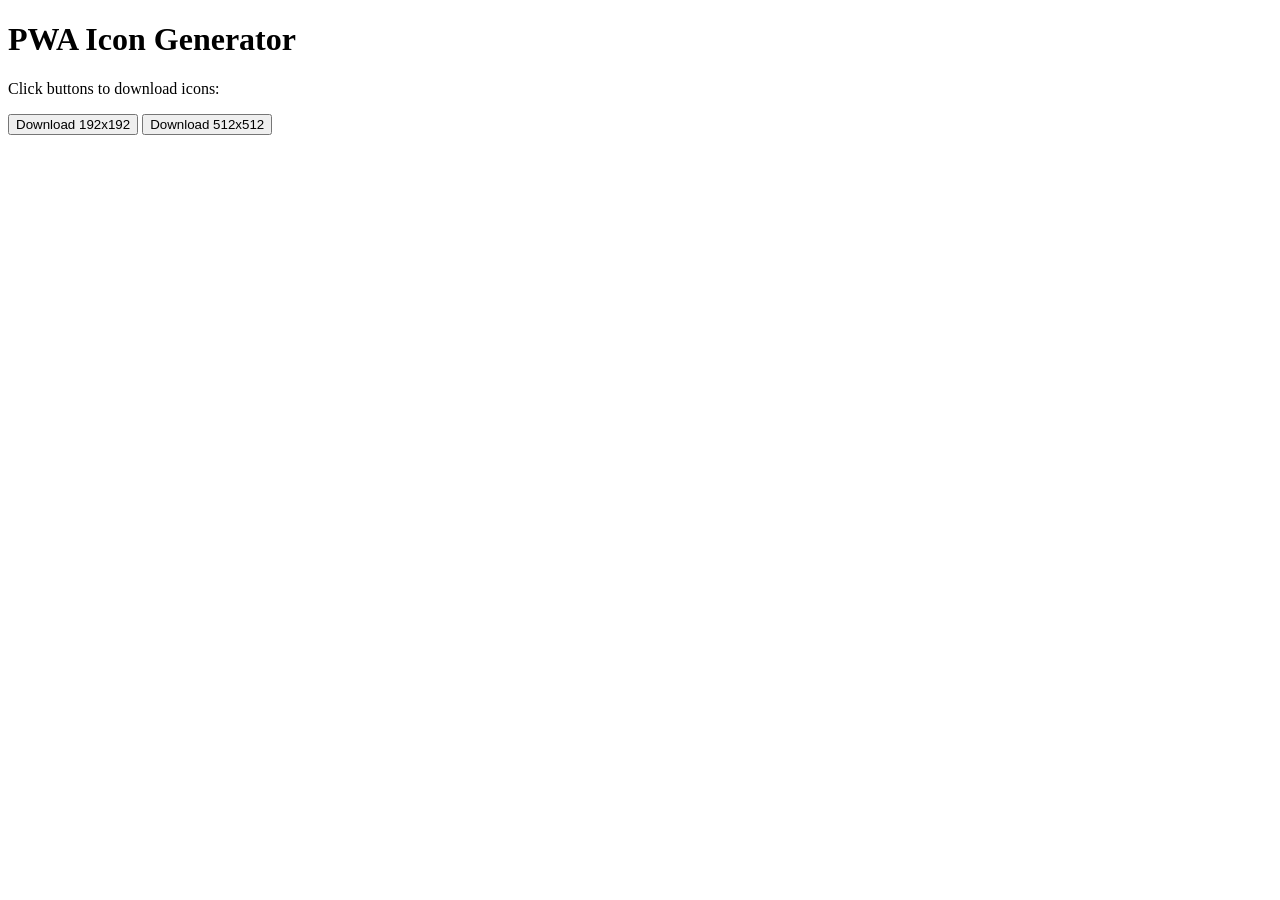
<file: icons/generate-icons.html>
<!DOCTYPE html>
<html>
<head>
  <title>Icon Generator</title>
</head>
<body>
  <h1>PWA Icon Generator</h1>
  <p>Click buttons to download icons:</p>
  <button onclick="generateIcon(192)">Download 192x192</button>
  <button onclick="generateIcon(512)">Download 512x512</button>
  <canvas id="canvas" style="display:none;"></canvas>
  <script>
    async function generateIcon(size) {
      const canvas = document.getElementById('canvas');
      canvas.width = size;
      canvas.height = size;
      const ctx = canvas.getContext('2d');

      // Background
      ctx.fillStyle = '#2196f3';
      roundRect(ctx, 0, 0, size, size, size * 0.125);
      ctx.fill();

      // White paper
      ctx.fillStyle = '#fff';
      roundRect(ctx, size*0.125, size*0.156, size*0.75, size*0.688, size*0.03);
      ctx.fill();

      // Header line
      ctx.strokeStyle = '#2196f3';
      ctx.lineWidth = size * 0.008;
      ctx.beginPath();
      ctx.moveTo(size*0.125, size*0.273);
      ctx.lineTo(size*0.875, size*0.273);
      ctx.stroke();

      // Grid lines
      ctx.strokeStyle = '#e0e0e0';
      ctx.lineWidth = size * 0.004;
      for (let y of [0.39, 0.508, 0.625, 0.742]) {
        ctx.beginPath();
        ctx.moveTo(size*0.125, size*y);
        ctx.lineTo(size*0.875, size*y);
        ctx.stroke();
      }
      for (let x of [0.313, 0.5, 0.688]) {
        ctx.beginPath();
        ctx.moveTo(size*x, size*0.156);
        ctx.lineTo(size*x, size*0.844);
        ctx.stroke();
      }

      // Text
      ctx.fillStyle = '#2196f3';
      ctx.font = `bold ${size*0.07}px Arial`;
      ctx.textAlign = 'center';
      ctx.fillText('TS', size*0.5, size*0.234);

      // Download
      const link = document.createElement('a');
      link.download = `icon-${size}.png`;
      link.href = canvas.toDataURL('image/png');
      link.click();
    }

    function roundRect(ctx, x, y, w, h, r) {
      ctx.beginPath();
      ctx.moveTo(x + r, y);
      ctx.lineTo(x + w - r, y);
      ctx.quadraticCurveTo(x + w, y, x + w, y + r);
      ctx.lineTo(x + w, y + h - r);
      ctx.quadraticCurveTo(x + w, y + h, x + w - r, y + h);
      ctx.lineTo(x + r, y + h);
      ctx.quadraticCurveTo(x, y + h, x, y + h - r);
      ctx.lineTo(x, y + r);
      ctx.quadraticCurveTo(x, y, x + r, y);
      ctx.closePath();
    }
  </script>
</body>
</html>
</file>
<file: style.css>
:root {
  --bg-color: #161616; --text-color: #eeeeee; --border-color: #555555;
  --grid-thin: #333333; --grid-medium: #666666; --grid-thick: #aaaaaa;
  --panel-bg: #101010; --hover-bg: #2a2a2a;
  
  --book-line: #4dd0e1; 
  --book-bg: #004d40; 
  
  --cell-icon-color: #fff59d; 
  --cell-icon-bg: rgba(255, 245, 157, 0.15);

  --highlight: #222222;
  --select-bg: rgba(66, 133, 244, 0.2); --select-border: #4285f4;
  --range-bg: rgba(66, 133, 244, 0.15);
  /* UIアクセント色 (タブ/確定ボタン等)。--select-border はキャンバス選択枠専用 */
  --accent-color: #4285f4;
}
@media (prefers-color-scheme: light) {
  :root {
    --bg-color: #ffffff; --text-color: #111111; --border-color: #9a9a9a;
    --grid-thin: #dddddd; --grid-medium: #888888; --grid-thick: #555555;
    --panel-bg: #ffffff; --hover-bg: #f2f6ff;

    --book-line: #00bcd4;
    --book-bg: #e0f7fa;
    --cell-icon-color: #fbc02d;
    --cell-icon-bg: rgba(253, 216, 53, 0.2);

    --highlight: #e6e6e6;
    --select-bg: rgba(26, 115, 232, 0.2); --select-border: #1a73e8;
    --range-bg: rgba(26, 115, 232, 0.1);
    --accent-color: #1a73e8;
  }
}

:root[data-theme="dark"] {
  --bg-color: #161616; --text-color: #eeeeee; --border-color: #555555;
  --grid-thin: #333333; --grid-medium: #666666; --grid-thick: #aaaaaa;
  --panel-bg: #101010; --hover-bg: #2a2a2a;
  --book-line: #4dd0e1;
  --book-bg: #004d40;
  --cell-icon-color: #fff59d;
  --cell-icon-bg: rgba(255, 245, 157, 0.15);
  --highlight: #222222;
  --select-bg: rgba(66, 133, 244, 0.2); --select-border: #4285f4;
  --range-bg: rgba(66, 133, 244, 0.15);
  --accent-color: #4285f4;
}

:root[data-theme="light"] {
  --bg-color: #ffffff; --text-color: #111111; --border-color: #9a9a9a;
  --grid-thin: #dddddd; --grid-medium: #888888; --grid-thick: #555555;
  --panel-bg: #ffffff; --hover-bg: #f2f6ff;
  --book-line: #00bcd4;
  --book-bg: #e0f7fa;
  --cell-icon-color: #fbc02d;
  --cell-icon-bg: rgba(253, 216, 53, 0.2);
  --highlight: #e6e6e6;
  --select-bg: rgba(26, 115, 232, 0.2); --select-border: #1a73e8;
  --range-bg: rgba(26, 115, 232, 0.1);
  --accent-color: #1a73e8;
}

body { background-color: var(--bg-color); color: var(--text-color); font-family: sans-serif; margin: 0; height: 100vh; display: flex; flex-direction: column; overflow: hidden; -webkit-user-select: none; user-select: none; }
input, textarea { -webkit-user-select: text; user-select: text; }
button, select { background: var(--bg-color); color: var(--text-color); border: 1px solid var(--border-color); padding: 6px 16px; cursor: pointer; border-radius: 4px; font-size: 12px; }
button:hover { background: var(--border-color); }

/* === モード切替タブ === */
#mode-tabs {
  flex: 0 0 auto;
  display: flex;
  align-items: stretch;
  background: var(--bg-color);
  border-bottom: 1px solid var(--border-color);
  height: 32px;
  padding: 0;
}
.mode-tab {
  padding: 0 24px;
  display: flex;
  align-items: center;
  font-size: 12px;
  font-weight: bold;
  cursor: pointer;
  user-select: none;
  border-right: 1px solid var(--border-color);
  background: var(--highlight);
  color: var(--grid-medium);
  letter-spacing: 1px;
  transition: background 0.1s, color 0.1s;
}
.mode-tab:hover { background: var(--border-color); color: var(--text-color); }
.mode-tab.active {
  background: var(--bg-color);
  color: var(--accent-color);
  border-bottom: 2px solid var(--accent-color);
  margin-bottom: -1px;
}
.mode-tabs-spacer { flex: 1; }

.document-tabs {
  flex: 0 0 auto;
  display: flex;
  align-items: flex-end;
  min-height: 30px;
  background: var(--panel-bg);
  border-bottom: 1px solid var(--border-color);
  overflow-x: auto;
  overflow-y: hidden;
  white-space: nowrap;
}
.document-tab {
  height: 28px;
  max-width: 220px;
  min-width: 96px;
  display: inline-flex;
  align-items: center;
  gap: 6px;
  padding: 0 8px 0 10px;
  border-right: 1px solid var(--border-color);
  border-top: 1px solid transparent;
  background: var(--highlight);
  color: var(--grid-medium);
  font-size: 11px;
  cursor: pointer;
  user-select: none;
}
.document-tab.active {
  background: var(--bg-color);
  color: var(--text-color);
  border-top-color: var(--accent-color);
}
.document-tab.dragging {
  opacity: 0.55;
}
.document-tab.dirty .document-tab-title::after {
  content: " *";
  color: #ff6b6b;
  font-weight: bold;
}
.document-tab-title {
  min-width: 0;
  overflow: hidden;
  text-overflow: ellipsis;
}
.document-tab-close {
  flex: 0 0 auto;
  width: 18px;
  height: 18px;
  padding: 0;
  border: 0;
  background: transparent;
  color: inherit;
  opacity: 0.8;
  font-size: 14px;
  line-height: 18px;
  cursor: pointer;
  position: relative;
  z-index: 10;
}
.document-tab-close:hover {
  background: var(--hover-bg);
  opacity: 1;
}

/* === ページ送り === */
.page-nav {
  display: none;  /* デフォルト非表示、Previewで表示 */
  align-items: center;
  gap: 6px;
  padding: 0 12px;
  border-left: 1px solid var(--border-color);
}
.page-nav.visible {
  display: flex;
}
.page-nav button {
  padding: 2px 8px;
  font-size: 10px;
  min-width: 24px;
}
.page-nav button:disabled {
  opacity: 0.4;
  cursor: not-allowed;
}
#page-indicator {
  font-size: 11px;
  min-width: 50px;
  text-align: center;
}
.preview-cut-select {
  max-width: 96px;
  height: 22px;
  padding: 1px 5px;
  color: var(--text-color);
  background-color: var(--panel-bg);
  border: 1px solid var(--border-color);
  border-radius: 3px;
  font-size: 11px;
  font-weight: 700;
  color-scheme: dark;
}
:root[data-theme="light"] .preview-cut-select {
  color-scheme: light;
}
.preview-cut-select:focus {
  outline: 1px solid var(--accent-color);
  outline-offset: 1px;
}
.preview-cut-select option {
  color: var(--text-color);
  background-color: var(--panel-bg);
}
:root[data-theme="dark"] .preview-cut-select,
:root[data-theme="dark"] .preview-cut-select option {
  color: #eeeeee;
  background-color: #101010;
}
.mode-status {
  padding: 0 16px;
  display: flex;
  align-items: center;
  font-size: 11px;
  color: var(--grid-medium);
}
.mode-status.dirty { color: #e57373; }

.current-file-label {
  max-width: 280px;
  padding: 0 10px;
  display: flex;
  align-items: center;
  overflow: hidden;
  white-space: nowrap;
  text-overflow: ellipsis;
  font-size: 11px;
  color: var(--text-color);
  border-left: 1px solid var(--border-color);
}

/* === プレビューサイドバー === */
.preview-sidebar {
  position: fixed;
  top: 96px;  /* モードタブ + ドキュメントタブ + メニューバー分 */
  width: 180px;
  height: calc(100vh - 96px);
  background: var(--bg-color);
  border-left: 1px solid var(--border-color);
  display: flex;
  flex-direction: column;
  padding: 8px;
  box-sizing: border-box;
  z-index: 100;
  overflow-y: auto;
}
.preview-sidebar.left {
  left: 0;
  border-left: none;
  border-right: 1px solid var(--border-color);
}
.preview-sidebar.right {
  right: 0;
}

.sidebar-section {
  margin-bottom: 8px;
  border: 1px solid var(--border-color);
  border-radius: 4px;
  overflow: hidden;
}
.sidebar-section.no-border {
  border: none;
}
.sidebar-header {
  display: flex;
  align-items: center;
  justify-content: space-between;
  padding: 6px 8px;
  background: var(--highlight);
  cursor: pointer;
  user-select: none;
}
.sidebar-header:hover {
  background: var(--border-color);
}
.sidebar-label {
  font-size: 10px;
  color: var(--text-color);
  text-transform: uppercase;
  letter-spacing: 0.5px;
}
.sidebar-toggle {
  font-size: 10px;
  color: var(--grid-medium);
}
.sidebar-content {
  padding: 6px 8px;
}
.sidebar-content.collapsed {
  display: none;
}
.sidebar-row {
  display: flex;
  gap: 4px;
}
.sidebar-select {
  flex: 1;
  padding: 4px 6px;
  font-size: 11px;
  background: var(--highlight);
  color: var(--text-color);
  border: 1px solid var(--border-color);
  border-radius: 3px;
}
.sidebar-select.small {
  flex: 1;
}
.sidebar-btn {
  padding: 6px 10px;
  font-size: 11px;
  background: var(--highlight);
  color: var(--text-color);
  border: 1px solid var(--border-color);
  border-radius: 3px;
  cursor: pointer;
}
.sidebar-btn:hover {
  background: var(--border-color);
}
.sidebar-btn.full-width {
  width: 100%;
}
.sidebar-btn.small {
  padding: 4px 8px;
  flex: 1;
}
.sidebar-btn.disabled, .sidebar-tool.disabled {
  opacity: 0.4;
  cursor: not-allowed;
  pointer-events: none;
}

/* ページ内画像リスト (改善7) */
.page-image-row {
  display: flex;
  align-items: center;
  gap: 6px;
  padding: 4px;
  margin-top: 4px;
  border: 1px solid var(--border-color);
  border-radius: 3px;
  background: var(--highlight);
}
.page-image-row.selected {
  border-color: var(--accent-color);
  background: var(--select-bg);
}
.page-image-thumb {
  width: 32px;
  height: 32px;
  flex: 0 0 auto;
  object-fit: contain;
  background: #fff;
  border: 1px solid var(--border-color);
  border-radius: 2px;
}
.page-image-meta {
  flex: 1 1 auto;
  min-width: 0;
  overflow: hidden;
}
.page-image-label {
  font-size: 11px;
  font-weight: 600;
  white-space: nowrap;
  overflow: hidden;
  text-overflow: ellipsis;
}
.page-image-size {
  font-size: 10px;
  color: var(--grid-medium);
}
.page-image-row .sidebar-btn.small {
  flex: 0 0 auto;
}


.sidebar-tool-grid {
  display: grid;
  grid-template-columns: repeat(2, 1fr);
  gap: 3px;
}
.sidebar-tool {
  padding: 5px 4px;
  font-size: 10px;
  background: var(--highlight);
  border: 1px solid var(--border-color);
  border-radius: 3px;
  cursor: pointer;
  text-align: center;
  white-space: nowrap;
}
.sidebar-tool:hover:not(.disabled) {
  background: var(--border-color);
}
.sidebar-tool.active {
  background: var(--select-bg);
  border-color: var(--accent-color);
}

.zoom-row {
  align-items: center;
}
.zoom-display {
  min-width: 45px;
  text-align: center;
  font-size: 11px;
}

.sidebar-spacer {
  flex: 1;
}

.collapse-btn {
  margin-top: auto;
}

.sidebar-expand-btn {
  position: fixed;
  top: 50%;
  transform: translateY(-50%);
  width: 24px;
  height: 60px;
  background: var(--highlight);
  border: 1px solid var(--border-color);
  border-radius: 0 4px 4px 0;
  cursor: pointer;
  display: flex;
  align-items: center;
  justify-content: center;
  font-size: 12px;
  z-index: 101;
}
.sidebar-expand-btn.left {
  left: 0;
  border-radius: 0 4px 4px 0;
}
.sidebar-expand-btn.right {
  right: 0;
  border-radius: 4px 0 0 4px;
}

/* サイドバー順序設定 */
.sidebar-order-list {
  width: 100%;
  display: flex;
  flex-direction: column;
  gap: 4px;
}
.sidebar-order-item {
  display: flex;
  align-items: center;
  gap: 8px;
  padding: 6px 10px;
  background: var(--highlight);
  border: 1px solid var(--border-color);
  border-radius: 4px;
  cursor: grab;
  font-size: 12px;
}
.sidebar-order-item:active {
  cursor: grabbing;
}
.sidebar-order-item.dragging {
  opacity: 0.5;
}
.drag-handle {
  color: var(--grid-medium);
}

/* === プレビューコンテナ === */
#preview-container {
  flex: 1;
  display: flex;
  justify-content: center;
  align-items: flex-start;
  /* pan/zoom はアプリ側 transform で管理。ネイティブスクロールバーは
     スペース/左ドラッグと干渉し、表示位置とも意味が一致しないため非表示 */
  overflow: hidden;
  background: #666;
  padding: 20px;
  position: relative;
}
#preview-stage {
  position: relative;
  flex: 0 0 auto;
  transform-origin: 0 0;
  -webkit-user-select: none;
  user-select: none;
  -webkit-touch-callout: none;
  touch-action: none;
}
#preview-image {
  max-width: 100%;
  box-shadow: 0 4px 20px rgba(0,0,0,0.5);
  display: block;
  pointer-events: none;
}
#handwriting-canvas,
#handwriting-ui-canvas {
  position: absolute;
  left: 0;
  top: 0;
  width: 100%;
  height: 100%;
  -webkit-user-select: none;
  user-select: none;
  -webkit-touch-callout: none;
}
#handwriting-canvas {
  z-index: 1;
  touch-action: none;
}
#handwriting-ui-canvas {
  z-index: 2;
  touch-action: none;
}
.handwriting-action-popover {
  position: absolute;
  z-index: 3;
  display: none;
  align-items: center;
  gap: 6px;
  padding: 6px;
  background: rgba(28, 28, 28, 0.92);
  border: 1px solid rgba(255, 255, 255, 0.25);
  border-radius: 6px;
  box-shadow: 0 4px 12px rgba(0,0,0,0.35);
  transform: translateX(-50%);
  pointer-events: auto;
}
.handwriting-action-popover button {
  padding: 4px 8px;
  border: 1px solid rgba(255, 255, 255, 0.28);
  border-radius: 4px;
  background: #222;
  color: #fff;
  font-size: 11px;
  white-space: nowrap;
}
.handwriting-action-popover button:hover {
  background: #333;
}

/* === メニューバー === */
#menubar {
  flex: 0 0 auto;
  display: flex;
  align-items: center;
  background: var(--highlight);
  border-bottom: 1px solid var(--border-color);
  height: 30px;
  padding: 0 8px;
  z-index: 500;
  position: relative;
}
#menubar .menu-item {
  padding: 0 12px;
  height: 100%;
  display: flex;
  align-items: center;
  font-size: 12px;
  font-weight: bold;
  cursor: pointer;
  user-select: none;
  color: var(--text-color);
  border-radius: 2px;
  transition: background 0.1s;
}
#menubar .menu-item:hover, #menubar .menu-item.open { background: var(--select-bg); color: #fff; }
#menubar .menu-item.mode-only.hidden { display: none; }

.menubar-spacer { flex: 1; }
.menubar-inline {
  font-size: 11px;
  color: var(--text-color);
  display: flex;
  align-items: center;
  gap: 4px;
  margin: 0 8px;
}
.menubar-inline input[type="number"] {
  width: 40px;
  padding: 2px 4px;
  font-size: 11px;
  background: var(--bg-color);
  color: var(--text-color);
  border: 1px solid var(--border-color);
  border-radius: 3px;
}
.menubar-tool-sizes {
  gap: 6px;
}
.tool-size-label {
  font-size: 10px;
  color: var(--grid-medium);
  white-space: nowrap;
}
.tool-size-group {
  display: flex;
  align-items: center;
  border: 1px solid var(--border-color);
  border-radius: 4px;
  overflow: hidden;
}
.tool-size-btn {
  min-width: 24px;
  height: 20px;
  padding: 0 6px;
  border: 0;
  border-right: 1px solid var(--border-color);
  border-radius: 0;
  background: var(--bg-color);
  color: var(--text-color);
  font-size: 11px;
  line-height: 20px;
}
.tool-size-btn:last-child {
  border-right: 0;
}
.tool-size-btn:hover:not(:disabled) {
  background: var(--highlight);
}
.tool-size-btn.active {
  background: var(--select-bg);
  color: #fff;
  font-weight: bold;
}
.menubar-tool-sizes.is-disabled {
  opacity: 0.45;
}
.menubar-tool-sizes.is-disabled .tool-size-btn {
  cursor: default;
}
.tool-size-btn:disabled {
  color: var(--grid-medium);
}
.qp-swatch {
  width: 16px; height: 16px;
  border: 2px solid var(--border-color);
  border-radius: 50%;
  padding: 0;
  cursor: pointer;
  transition: transform 0.1s, border-color 0.1s;
}
.qp-swatch:hover { transform: scale(1.15); }
.qp-swatch.active {
  border-color: var(--text-color);
  box-shadow: 0 0 0 2px var(--accent-color);
}

/* === ドロップダウンメニュー === */
.menu-dropdown {
  display: none;
  position: absolute;
  background: var(--bg-color);
  border: 1px solid var(--border-color);
  border-radius: 4px;
  padding: 4px 0;
  box-shadow: 0 4px 12px rgba(0,0,0,0.4);
  min-width: 220px;
  z-index: 1000;
  font-size: 12px;
  user-select: none;
}
.menu-dropdown.open { display: block; }
.menu-row {
  padding: 6px 14px 6px 18px;
  cursor: pointer;
  display: flex;
  align-items: center;
  justify-content: space-between;
  color: var(--text-color);
  position: relative;
  white-space: nowrap;
}
.menu-row:hover { background: var(--select-bg); color: #fff; }
.menu-row.menu-disabled { color: var(--grid-medium); cursor: default; opacity: 0.55; }
.menu-row.menu-disabled:hover { background: transparent; color: var(--grid-medium); }
.menu-label {
  padding: 5px 12px 3px;
  color: var(--grid-medium);
  font-size: 10px;
  font-weight: bold;
  letter-spacing: 0.4px;
  cursor: default;
}
.menu-key {
  margin-left: 24px;
  font-size: 10px;
  color: var(--grid-medium);
  font-family: monospace;
}
.menu-row:hover .menu-key { color: #ddd; }
.menu-sep {
  height: 1px;
  background: var(--border-color);
  margin: 4px 0;
  opacity: 0.5;
}
.menu-submenu .submenu-arrow {
  margin-left: 12px;
  font-size: 9px;
  color: var(--grid-medium);
}
.menu-submenu:hover > .menu-sub { display: block; }
.menu-sub {
  position: absolute;
  left: 100%;
  top: -5px;
  margin-left: 0;
}

/* === 設定モーダル汎用 === */
.settings-modal {
  position: fixed;
  inset: 0;
  background: rgba(0,0,0,0.5);
  z-index: 9000;
  display: flex;
  align-items: center;
  justify-content: center;
}
.settings-modal-inner {
  background: var(--bg-color);
  border: 1px solid var(--border-color);
  border-radius: 6px;
  box-shadow: 0 8px 24px rgba(0,0,0,0.6);
  padding: 20px 24px;
  min-width: 360px;
  max-width: 600px;
  color: var(--text-color);
}
.settings-modal-inner h3 {
  margin: 0 0 16px;
  font-size: 14px;
  border-bottom: 1px solid var(--border-color);
  padding-bottom: 8px;
}
.camera-kind-meta {
  min-height: 16px;
  margin-top: 4px;
  font-size: 10px;
  color: var(--grid-medium);
  white-space: nowrap;
  overflow: hidden;
  text-overflow: ellipsis;
}
.camera-recent-kinds {
  display: flex;
  flex-wrap: wrap;
  gap: 4px;
  margin-top: 6px;
}
.camera-recent-kind {
  max-width: 100%;
  padding: 2px 7px;
  border: 1px solid var(--border-color);
  border-radius: 3px;
  background: var(--highlight);
  color: var(--text-color);
  font-size: 10px;
  line-height: 1.4;
  cursor: pointer;
}
.camera-recent-kind:hover {
  border-color: var(--select-bg);
}
.settings-row {
  display: flex;
  align-items: center;
  gap: 8px;
  margin-bottom: 12px;
  font-size: 12px;
  flex-wrap: wrap;
}
.settings-row label {
  min-width: 140px;
}
.settings-row input[type="number"], .settings-row input[type="text"] {
  width: 60px;
  padding: 4px 6px;
  background: var(--highlight);
  color: var(--text-color);
  border: 1px solid var(--grid-thick);
  border-radius: 3px;
  font-size: 12px;
}
.settings-hint {
  font-size: 11px;
  color: var(--grid-medium);
  flex-basis: 100%;
  margin-left: 148px;
}
.settings-actions {
  display: flex;
  justify-content: flex-end;
  gap: 8px;
  margin-top: 16px;
  border-top: 1px solid var(--border-color);
  padding-top: 12px;
}
.settings-actions button {
  padding: 6px 16px;
}
.settings-actions button.primary {
  background: var(--accent-color);
  color: #fff;
  border-color: var(--accent-color);
}
.settings-actions button.primary:hover {
  filter: brightness(1.08);
}

.settings-hub-inner {
  width: min(720px, calc(100vw - 48px));
  max-width: 720px;
}
.settings-hub-grid {
  display: grid;
  grid-template-columns: repeat(2, minmax(0, 1fr));
  gap: 10px;
}
.settings-hub-card {
  min-height: 74px;
  padding: 10px 12px;
  display: flex;
  flex-direction: column;
  align-items: flex-start;
  justify-content: center;
  gap: 5px;
  text-align: left;
  background: var(--highlight);
  border: 1px solid var(--border-color);
  border-radius: 6px;
}
.settings-hub-card:hover:not(:disabled) {
  border-color: var(--accent-color);
  background: var(--hover-bg);
}
.settings-hub-card strong {
  font-size: 13px;
}
.settings-hub-card span {
  color: var(--grid-medium);
  font-size: 11px;
  line-height: 1.4;
}
.settings-hub-card.disabled {
  opacity: 0.55;
  cursor: default;
}
.settings-hub-backup {
  margin-top: 14px;
  padding-top: 12px;
  display: flex;
  gap: 8px;
  flex-wrap: wrap;
  border-top: 1px solid var(--border-color);
}

/* 画像書き出し */
.image-export-modal-inner {
  width: min(920px, calc(100vw - 48px));
  max-width: 920px;
  max-height: calc(100vh - 60px);
  overflow: auto;
}
.image-export-destination {
  flex: 1;
  min-width: 240px;
  color: var(--grid-medium);
  font-size: 12px;
}
.image-export-check-label {
  display: flex;
  align-items: center;
  gap: 6px;
  min-width: 0;
  cursor: pointer;
}
.image-export-page-header {
  display: flex;
  align-items: center;
  justify-content: space-between;
  width: 100%;
  gap: 12px;
}
.image-export-page-count {
  flex: 1;
  color: var(--grid-medium);
  font-size: 11px;
}
.image-export-pages {
  display: grid;
  grid-template-columns: repeat(auto-fill, minmax(120px, 1fr));
  gap: 10px;
  width: 100%;
  max-height: 360px;
  overflow: auto;
  padding: 8px;
  box-sizing: border-box;
  border: 1px solid var(--border-color);
  background: rgba(255,255,255,0.03);
}
.image-export-page {
  border: 1px solid var(--border-color);
  background: var(--highlight);
  color: var(--text-color);
  border-radius: 6px;
  padding: 6px;
  cursor: pointer;
  text-align: left;
}
.image-export-page.selected {
  border-color: var(--accent-color);
  box-shadow: 0 0 0 2px rgba(33, 150, 243, 0.35);
}
.image-export-page img {
  display: block;
  width: 100%;
  aspect-ratio: 1 / 1.414;
  object-fit: contain;
  background: #d8edf8;
  border: 1px solid rgba(0,0,0,0.25);
  box-sizing: border-box;
  margin-bottom: 6px;
}
.image-export-page-label {
  display: flex;
  align-items: center;
  gap: 6px;
  font-size: 12px;
}
.image-export-filename-preview {
  width: 100%;
  max-height: 96px;
  overflow: auto;
  box-sizing: border-box;
  border: 1px solid var(--border-color);
  background: rgba(0,0,0,0.18);
  padding: 8px;
  color: var(--grid-medium);
  font-family: monospace;
  font-size: 11px;
  line-height: 1.6;
  white-space: pre-wrap;
}
.image-export-progress-row {
  margin-top: 12px;
  padding: 10px;
  border: 1px solid var(--border-color);
  background: rgba(0,0,0,0.18);
  border-radius: 4px;
}
.image-export-progress-label {
  color: var(--text-color);
  font-size: 12px;
  margin-bottom: 8px;
}
.image-export-progress-row progress {
  width: 100%;
  height: 12px;
}

/* I/O モーダル特有 */
.io-checks, .io-radios {
  display: flex;
  flex-direction: column;
  gap: 4px;
  padding-left: 8px;
  font-size: 12px;
}
.io-checks label, .io-radios label {
  display: flex;
  align-items: center;
  gap: 6px;
  cursor: pointer;
}
.io-warn {
  background: rgba(255, 152, 0, 0.15);
  border: 1px solid rgba(255, 152, 0, 0.5);
  color: #ffb74d;
  padding: 8px 12px;
  border-radius: 4px;
  font-size: 11px;
  margin-bottom: 12px;
  white-space: pre-wrap;
  line-height: 1.5;
}
.io-note, .io-hint {
  background: rgba(80, 150, 220, 0.12);
  border: 1px solid rgba(80, 150, 220, 0.35);
  color: var(--text-color);
  padding: 8px 10px;
  border-radius: 4px;
  font-size: 11px;
  margin-bottom: 10px;
  white-space: pre-wrap;
  line-height: 1.5;
}
.io-hint {
  margin: 0 0 6px 0;
  opacity: 0.85;
}

#main-wrapper { flex: 1; display: flex; width: 100%; overflow: hidden; position: relative; }

#editor-container { flex: 1; display: flex; flex-direction: column; align-items: center; overflow: hidden; position: relative; width: 100%; }
#header-static { flex: 0 0 auto; width: 100%; display: flex; justify-content: center; z-index: 60; background: var(--bg-color); border-bottom: 1px solid var(--border-color); }
#meta-wrapper { position: relative; width: 100%; max-width: 100%; cursor: text; }

#scroll-viewport { flex: 1; width: 100%; overflow-y: scroll; overflow-x: auto; position: relative; background: var(--bg-color); }
#canvas-wrapper { position: relative; margin: 0; }

.shared-cut-switcher {
  position: fixed;
  z-index: 10050;
  min-width: 132px;
  padding: 6px;
  background: var(--panel-bg);
  border: 1px solid var(--border-color);
  box-shadow: 0 8px 22px rgba(0, 0, 0, 0.35);
}

.shared-cut-switcher-title {
  padding: 2px 6px 6px;
  color: var(--grid-medium);
  font-size: 11px;
  font-weight: 700;
}

.shared-cut-switcher button {
  display: block;
  width: 100%;
  margin: 2px 0;
  padding: 5px 8px;
  color: var(--text-color);
  background: transparent;
  border: 1px solid transparent;
  text-align: left;
  font-weight: 700;
  cursor: pointer;
}

.shared-cut-switcher button:hover,
.shared-cut-switcher button.active {
  border-color: var(--accent-color);
  background: var(--hover-bg);
}

.shared-cut-switcher button.add {
  margin-top: 6px;
  border-top-color: var(--border-color);
  color: var(--accent-color);
}
#columnHeaderCanvas { position: sticky; top: 0; z-index: 50; background: var(--bg-color); display: block; }
#gridCanvas { display: block; z-index: 10; }

#floating-panel {
  position: absolute; right: 25px; top: 25px; width: 220px;
  background: var(--bg-color); border: 1px solid var(--border-color);
  border-radius: 6px; box-shadow: 0 4px 12px rgba(0,0,0,0.5);
  display: flex; flex-direction: column; z-index: 200;
  transition: background-color 0.2s; overflow: hidden;
}
@media (prefers-color-scheme: light) { #floating-panel { box-shadow: 0 4px 12px rgba(0,0,0,0.15); } }

.panel-header {
  padding: 10px 12px; background: var(--highlight); border-bottom: 1px solid var(--border-color);
  font-weight: bold; font-size: 13px; display: flex; justify-content: space-between; align-items: center;
  cursor: grab; user-select: none; letter-spacing: 1px;
}
.panel-header:active { cursor: grabbing; }
.panel-header:hover { background: var(--border-color); }

.panel-content { flex: 1; overflow-y: auto; padding: 10px; display: flex; flex-direction: column; gap: 4px; max-height: 400px; }

.panel-footer {
  padding: 8px; background: var(--highlight); border-top: 1px solid var(--border-color);
  display: flex; gap: 5px; justify-content: space-around;
}
.panel-footer button { flex: 1; padding: 6px 0; font-size: 11px; font-weight: bold; }

#floating-panel.collapsed .panel-content { display: none; }
#floating-panel.collapsed .panel-footer { display: none; }
#floating-panel.collapsed .panel-header { border-bottom: none; }

.config-item { display: flex; align-items: center; padding: 6px 10px; background: var(--bg-color); border: 1px solid var(--border-color); border-radius: 4px; font-size: 12px; font-weight: bold; cursor: grab; user-select: none; }
.config-item:active { cursor: grabbing; }
.config-item:hover { background: #333; }
@media (prefers-color-scheme: light) { .config-item:hover { background: #f5f5f5; } }

.book-item { border-left: 4px solid var(--book-line); }
.cell-item { border-left: 4px solid var(--cell-icon-color); margin-left: 15px; }

.item-icon { font-size: 9px; padding: 2px 4px; border-radius: 3px; margin-right: 8px; display: inline-block; }
.icon-book { background: var(--book-bg); color: var(--book-line); border: 1px solid var(--book-line); }
.icon-cell { background: var(--cell-icon-bg); color: var(--cell-icon-color); border: 1px solid var(--cell-icon-color); }

.item-name { flex: 1; margin: 0 5px; white-space: nowrap; overflow: hidden; text-overflow: ellipsis; cursor: pointer; }
.delete-btn { cursor: pointer; opacity: 0.4; font-size: 14px; padding: 0 4px; transition: 0.1s; }
.delete-btn:hover { opacity: 1; color: #ff5555; }

#cellInput, #bookInput {
  position: absolute; display: none; box-sizing: border-box; text-align: center;
  font-weight: bold; color: var(--text-color); outline: none; padding: 0; margin: 0; 
}
#cellInput { background: var(--select-bg); border: 2px solid var(--select-border); z-index: 30; }
#bookInput { background: var(--book-bg); border: 2px solid var(--book-line); border-radius: 4px; font-size: 10px; z-index: 80; }

#metaInput, #metaTextArea {
  position: absolute; display: none; box-sizing: border-box;
  font-weight: bold; color: var(--text-color);
  background: var(--bg-color); border: 2px solid var(--select-border);
  outline: none; padding: 4px 8px; margin: 0; z-index: 70;
}
#metaInput { font-size: 14px; }
#metaTextArea { font-size: 13px; padding: 8px; resize: none; line-height: 1.4; }

.menu-item { padding: 6px 12px; font-size: 12px; font-weight: bold; cursor: pointer; color: var(--text-color); border-radius: 2px; transition: 0.1s; }
.menu-item:hover { background: var(--select-bg); color: #fff; }

/* === Undo/Redoボタン（タブレット用） === */
.undo-redo-float {
  position: fixed;
  bottom: 20px;
  left: 20px;
  display: flex;
  gap: 8px;
  z-index: 1000;
}
.undo-redo-float button {
  width: 48px;
  height: 48px;
  font-size: 24px;
  border: 1px solid var(--border-color);
  border-radius: 50%;
  background: var(--panel-bg);
  color: var(--text-color);
  box-shadow: 0 2px 10px rgba(0,0,0,0.3);
  cursor: pointer;
  touch-action: manipulation;
}
.undo-redo-float button:active {
  background: var(--select-bg);
}
.undo-redo-float .drag-handle {
  width: 32px;
  height: 48px;
  display: flex;
  align-items: center;
  justify-content: center;
  font-size: 18px;
  color: var(--grid-medium);
  cursor: move;
  touch-action: none;
}
.tablet-draggable {
  touch-action: none;
}
body:not(.tablet-mode) .undo-redo-float { display: none !important; }

/* === 数字パッド（タブレット用） === */
.numpad-panel {
  position: fixed;
  bottom: 20px;
  right: 20px;
  background: var(--panel-bg);
  border: 1px solid var(--border-color);
  border-radius: 8px;
  box-shadow: 0 4px 20px rgba(0,0,0,0.4);
  z-index: 1000;
  touch-action: none;
}
.numpad-header {
  display: flex;
  justify-content: space-between;
  align-items: center;
  padding: 8px 12px;
  background: var(--highlight);
  border-bottom: 1px solid var(--border-color);
  border-radius: 8px 8px 0 0;
  cursor: move;
  font-size: 12px;
  font-weight: bold;
  touch-action: none;
}
.numpad-header button {
  padding: 4px 10px;
  font-size: 16px;
  border: none;
  background: transparent;
  color: var(--text-color);
  cursor: pointer;
}
.numpad-header button:active {
  background: var(--hover-bg);
  border-radius: 4px;
}
.numpad-grid {
  display: grid;
  grid-template-columns: repeat(3, 52px);
  gap: 6px;
  padding: 8px;
}
.numpad-grid button {
  height: 48px;
  font-size: 20px;
  font-weight: bold;
  border: 1px solid var(--border-color);
  border-radius: 6px;
  background: var(--bg-color);
  color: var(--text-color);
  cursor: pointer;
  touch-action: manipulation;
}
.numpad-grid button:active {
  background: var(--select-bg);
}
.numpad-grid button.symbol {
  background: var(--highlight);
  font-size: 14px;
  height: 40px;
}
.numpad-grid button.wide {
  grid-column: span 2;
}
.numpad-grid .enter-btn {
  grid-column: span 3;
  background: var(--select-bg);
  font-size: 16px;
}
/* タブレットモードのみ表示 */
body:not(.tablet-mode) .numpad-panel { display: none !important; }

/* === 外部テンプレート管理モーダル === */
.ext-tpl-modal-inner {
    min-width: 960px;
    max-width: 1200px;
    max-height: 92vh;
    display: flex;
    flex-direction: column;
}
.ext-tpl-body {
    flex: 1;
    display: flex;
    gap: 16px;
    overflow: hidden;
    padding: 8px 0;
    min-height: 480px;
}
.ext-tpl-left {
    width: 360px;
    display: flex;
    flex-direction: column;
    border-right: 1px solid var(--border-color);
    padding-right: 12px;
}
.ext-tpl-list-header {
    font-weight: bold;
    margin-bottom: 6px;
    font-size: 12px;
    color: var(--text-color);
}
.ext-tpl-list {
    flex: 1;
    overflow-y: auto;
    border: 1px solid var(--border-color);
    border-radius: 4px;
    padding: 4px;
    background: var(--panel-bg);
    font-size: 12px;
}
.ext-tpl-list-item {
    display: flex;
    align-items: center;
    justify-content: space-between;
    padding: 6px 8px;
    border-radius: 3px;
    cursor: pointer;
    gap: 4px;
}
.ext-tpl-list-item:hover { background: rgba(128,128,128,0.15); }
.ext-tpl-list-item.selected { background: rgba(66,133,244,0.25); }
.ext-tpl-list-item .name { flex: 1; overflow: hidden; text-overflow: ellipsis; white-space: nowrap; }
.ext-tpl-list-item .row-btns { display: flex; gap: 4px; flex-shrink: 0; }
.ext-tpl-list-item .row-btns button {
    font-size: 11px;
    padding: 4px 8px;
    min-width: 64px; /* "Duplicate" の英語幅基準で固定（言語切替で揺れない） */
    text-align: center;
}
.ext-tpl-empty {
    padding: 16px;
    text-align: center;
    color: var(--grid-medium);
    font-size: 12px;
}
.ext-tpl-list-actions {
    display: flex;
    gap: 6px;
    margin-top: 8px;
}
.ext-tpl-list-actions button { flex: 1; font-size: 11px; padding: 6px; }
.ext-tpl-right {
    flex: 1;
    overflow-y: auto;
    padding: 0 4px;
}
.ext-tpl-placeholder {
    padding: 40px 20px;
    text-align: center;
    color: var(--grid-medium);
    font-size: 12px;
}
.ext-tpl-edit-form {
    display: flex;
    flex-direction: column;
}
.ext-tpl-image-preview-wrap {
    margin-top: 12px;
    padding: 8px;
    background: rgba(0,0,0,0.1);
    border-radius: 4px;
    text-align: center;
    min-height: 200px;
    display: flex;
    flex-direction: column;
    align-items: center;
    justify-content: center;
}
#ext-tpl-image-preview {
    max-width: 100%;
    max-height: 280px;
    object-fit: contain;
    display: block;
}
#ext-tpl-image-preview:not([src]), #ext-tpl-image-preview[src=""] { display: none; }
.ext-tpl-image-info {
    font-size: 11px;
    color: var(--grid-medium);
    margin-top: 6px;
}

/* === BBoxエディタ === */
.bbox-editor-inner {
    width: 95vw;
    height: 92vh;
    max-width: none;
    max-height: none;
    display: flex;
    flex-direction: column;
}
.bbox-editor-body {
    flex: 1;
    display: flex;
    gap: 12px;
    overflow: hidden;
    padding: 8px 0;
    min-height: 0;
}
.bbox-editor-tags {
    width: 240px;
    display: flex;
    flex-direction: column;
    border-right: 1px solid var(--border-color);
    padding-right: 8px;
    overflow-y: auto;
}
.bbox-editor-section-title {
    font-weight: bold;
    margin-bottom: 6px;
    font-size: 12px;
}
.bbox-editor-tag-list { font-size: 12px; }
.bbox-editor-tag-category {
    margin-bottom: 10px;
}
.bbox-editor-tag-category-label {
    font-size: 10px;
    color: var(--grid-medium);
    text-transform: uppercase;
    letter-spacing: 0.5px;
    padding: 4px 0;
    border-bottom: 1px solid var(--border-color);
    margin-bottom: 4px;
    display: flex;
    align-items: center;
    justify-content: space-between;
    gap: 6px;
}
.bbox-editor-tag-category-bulk { display: inline-flex; gap: 3px; }
.bbox-editor-tag-bulk-header {
    display: flex;
    gap: 6px;
    padding: 0 0 8px 0;
    margin-bottom: 6px;
    border-bottom: 1px solid var(--border-color);
}
.bbox-bulk-btn {
    font-size: 11px;
    padding: 3px 10px;
    background: var(--highlight);
    color: var(--text-color);
    border: 1px solid var(--border-color);
    border-radius: 3px;
    cursor: pointer;
}
.bbox-bulk-btn:hover { background: var(--border-color); }
.bbox-bulk-btn.small {
    font-size: 9px;
    padding: 1px 6px;
    text-transform: none;
    letter-spacing: 0;
}
.bbox-editor-tag-item {
    display: flex;
    align-items: center;
    gap: 6px;
    padding: 4px 6px;
    border-radius: 3px;
    cursor: pointer;
}
.bbox-editor-tag-item:hover { background: rgba(128,128,128,0.15); }
.bbox-editor-tag-item.selected { background: rgba(66,133,244,0.25); }
.bbox-editor-tag-item input[type="checkbox"] { margin: 0; }
.bbox-editor-tag-item .tag-key {
    font-family: monospace;
    color: var(--grid-medium);
    font-size: 10px;
    margin-left: auto;
}
.bbox-editor-canvas-wrap {
    flex: 1;
    display: flex;
    flex-direction: column;
    overflow: hidden;
    min-width: 0;
}
.bbox-editor-canvas-toolbar {
    display: flex;
    justify-content: space-between;
    align-items: center;
    font-size: 11px;
    padding: 4px 6px;
    background: var(--highlight);
    border-radius: 3px;
    margin-bottom: 6px;
}
.bbox-editor-canvas-hint { color: var(--grid-medium); }
.bbox-editor-canvas-container {
    flex: 1;
    position: relative;
    overflow: auto;
    background: rgba(0,0,0,0.15);
    border: 1px solid var(--border-color);
    border-radius: 3px;
}
#bbox-editor-canvas {
    display: block;
    cursor: crosshair;
}
.bbox-editor-no-image {
    position: absolute;
    top: 50%; left: 50%;
    transform: translate(-50%, -50%);
    color: var(--grid-medium);
    font-size: 12px;
}
.bbox-editor-props {
    width: 260px;
    overflow-y: auto;
    padding: 0 4px;
    border-left: 1px solid var(--border-color);
    padding-left: 12px;
}
.bbox-editor-props-empty {
    padding: 30px 8px;
    text-align: center;
    color: var(--grid-medium);
    font-size: 12px;
}
.bbox-editor-props-form .settings-row {
    margin: 4px 0;
}
.bbox-editor-props-form label {
    width: 100px;
    font-size: 11px;
}
.bbox-prop-readonly {
    font-family: monospace;
    color: var(--text-color);
    background: var(--highlight);
    padding: 2px 6px;
    border-radius: 3px;
}
</file>
